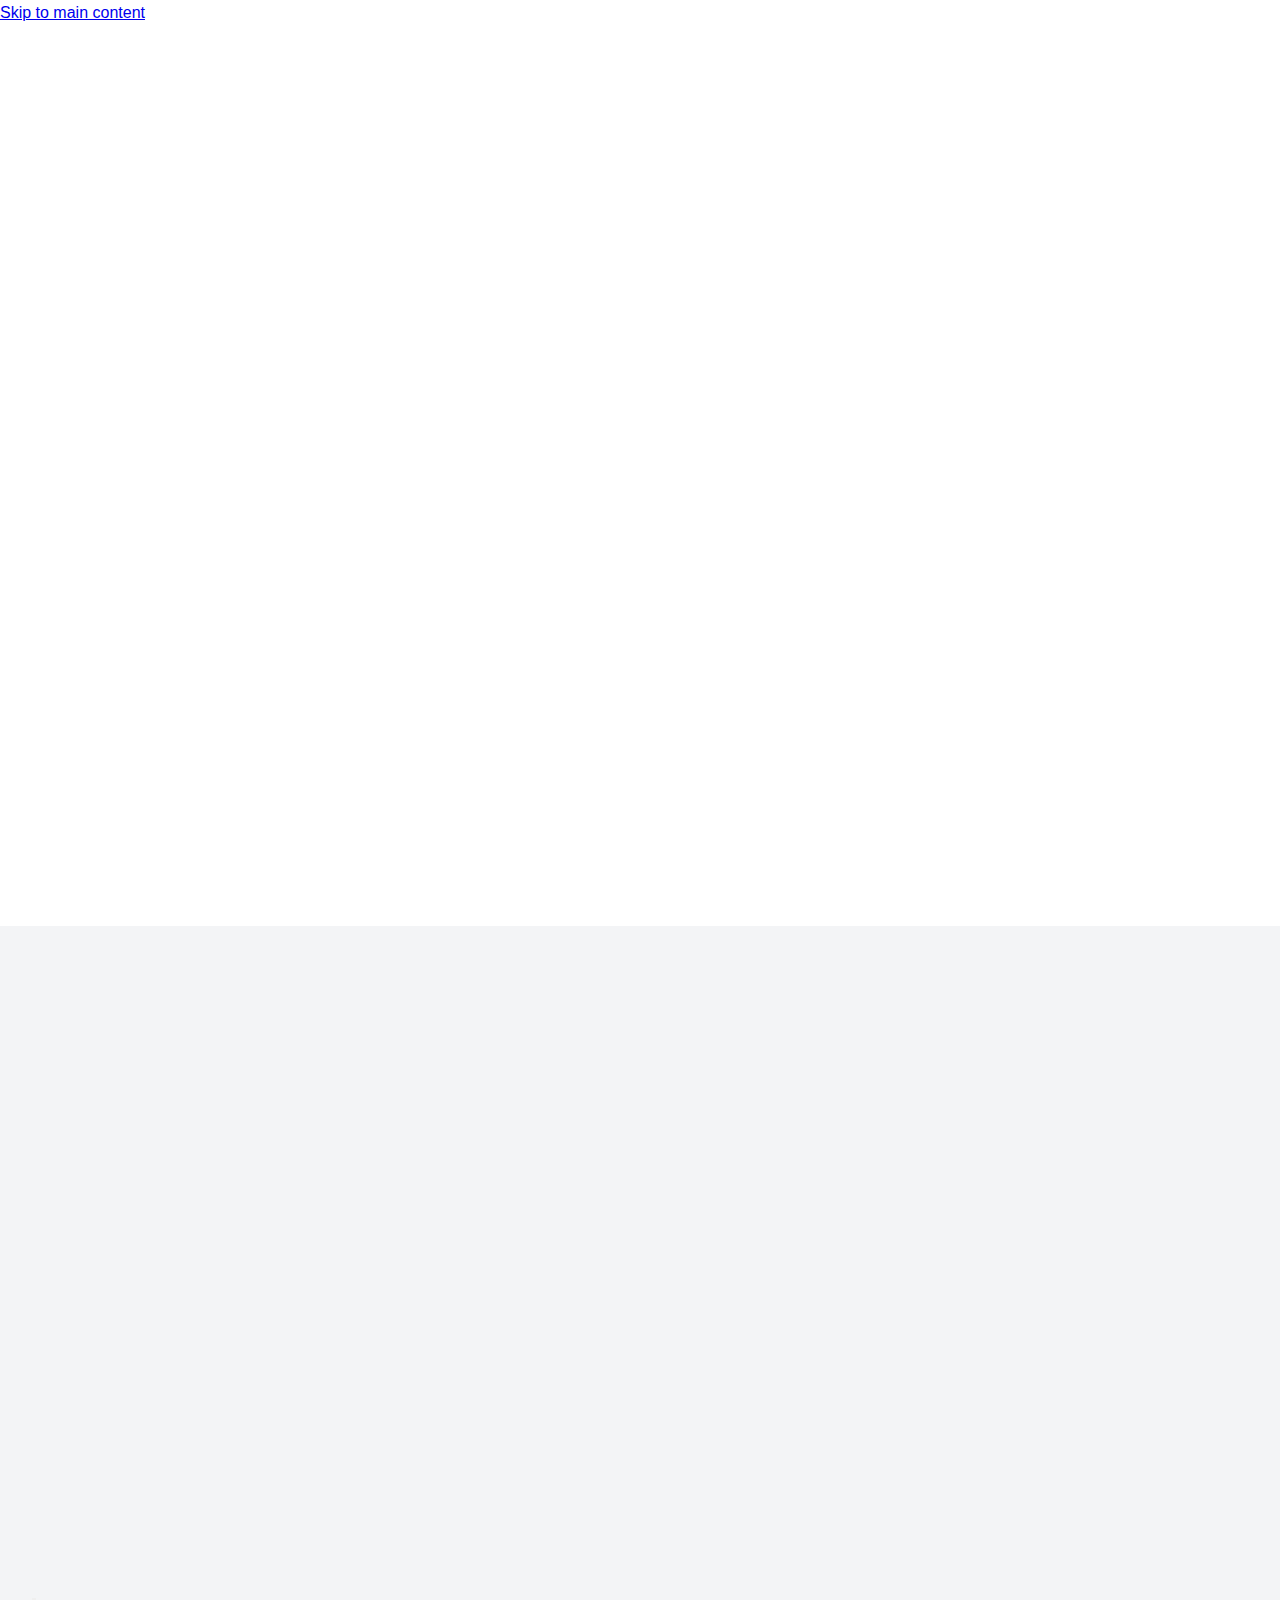
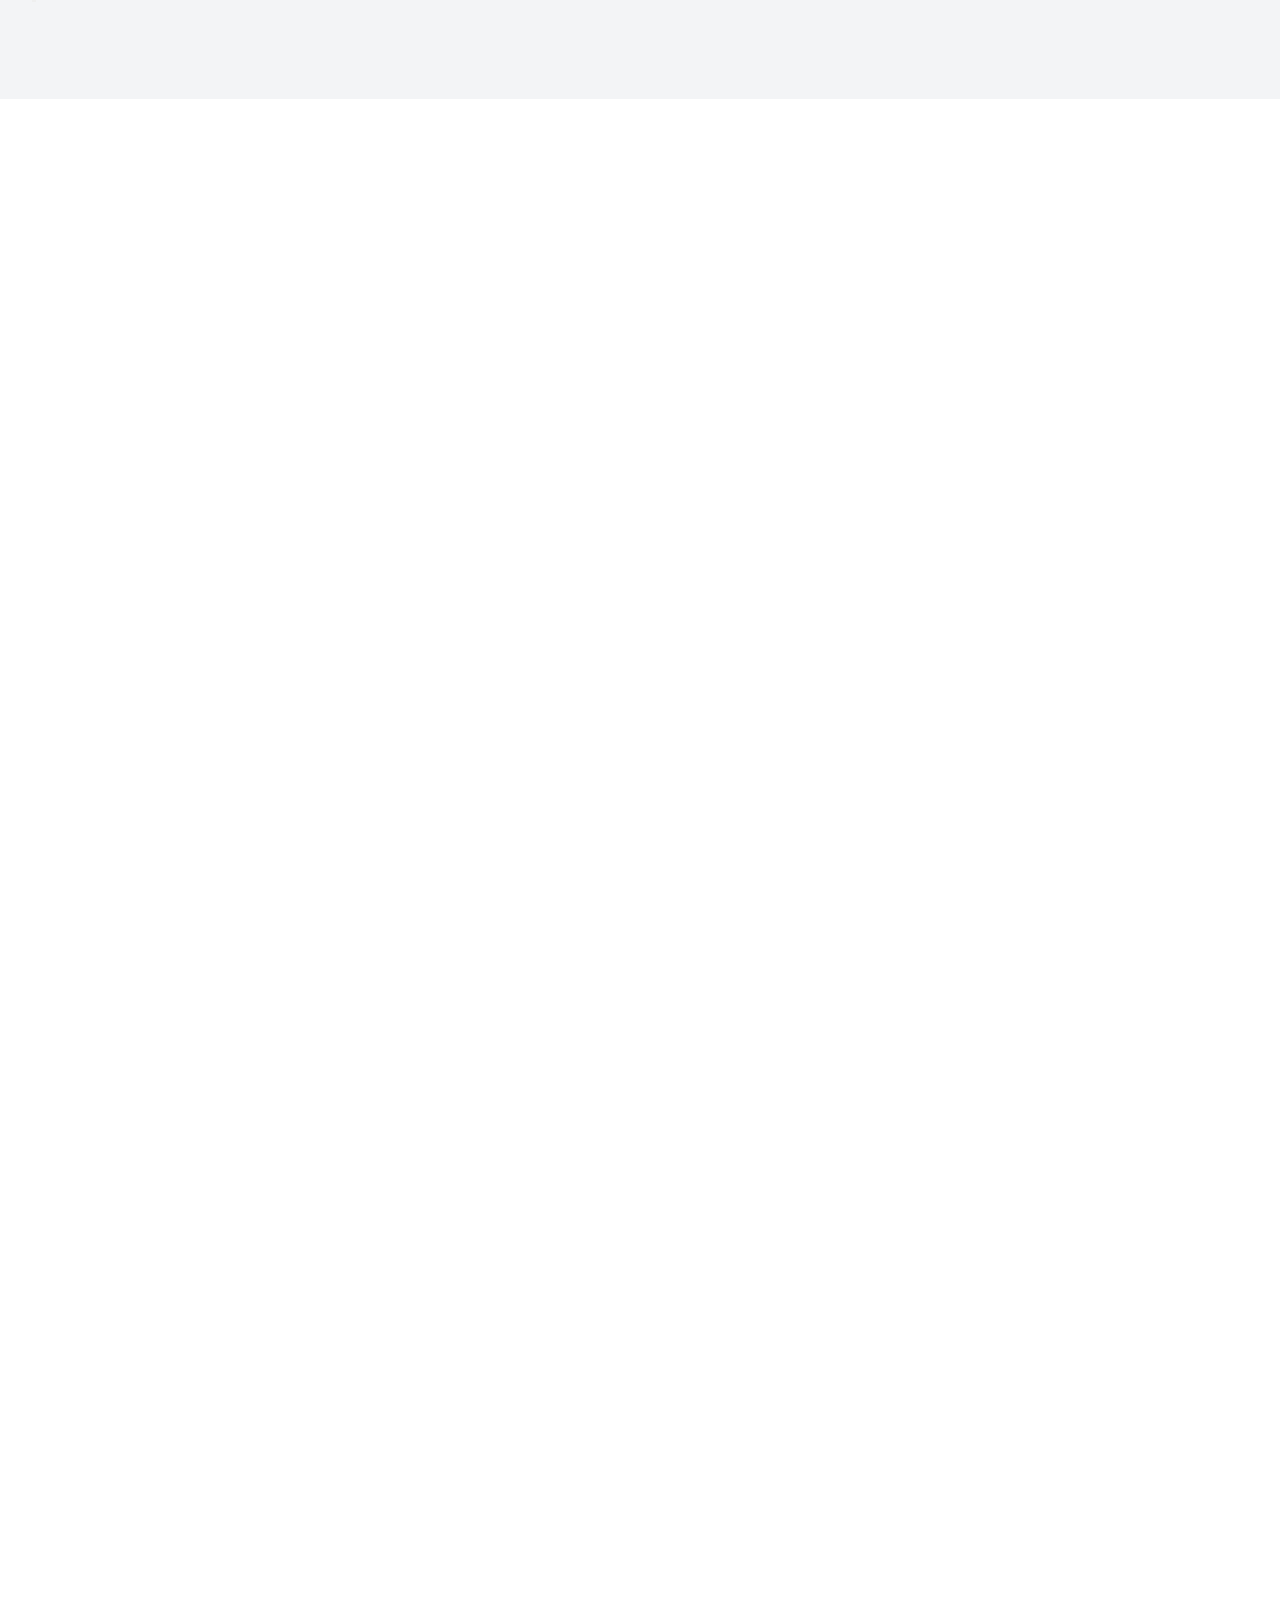
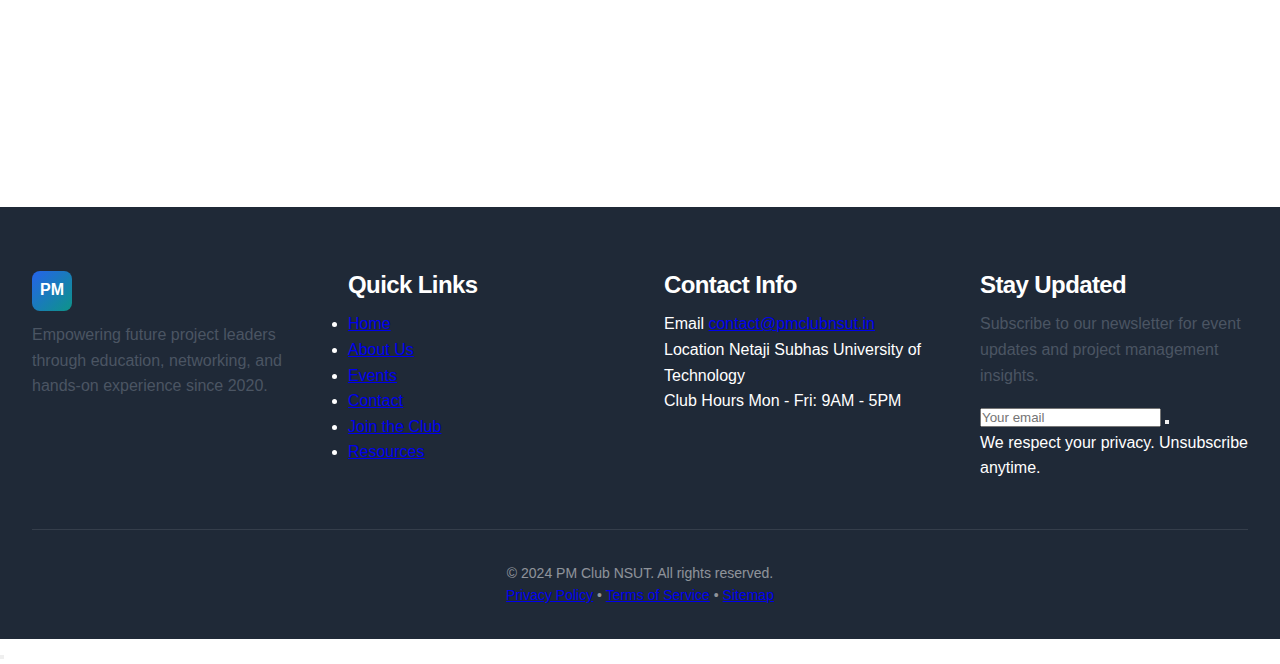
<file: index.html>
<!DOCTYPE html>
<html lang="en">
<head>
    <meta charset="UTF-8">
    <meta name="viewport" content="width=device-width, initial-scale=1.0">
    <title>PM Club NSUT | Project Management Society</title>
    <meta name="description" content="Official website of PM Club NSUT - Empowering future project leaders through hands-on experience, industry exposure, and professional development">
    
    <!-- Performance & SEO -->
    <link rel="preconnect" href="https://cdnjs.cloudflare.com">
    <link rel="dns-prefetch" href="https://cdnjs.cloudflare.com">
    <link rel="preload" href="css/style.css" as="style">
    <link rel="preload" href="js/main.js" as="script">
    
    <!-- Styles -->
    <link rel="stylesheet" href="https://cdnjs.cloudflare.com/ajax/libs/font-awesome/6.4.0/css/all.min.css" 
          integrity="sha512-iecdLmaskl7CVkqkXNQ/ZH/XLlvWZOJyj7Yy7tcenmpD1ypASozpmT/E0iPtmFIB46ZmdtAc9eNBvH0H/ZpiBw==" 
          crossorigin="anonymous" referrerpolicy="no-referrer" />
    
    <!-- Inline Critical CSS -->
    <style>
        /* Critical above-the-fold styles */
        .navbar { 
            opacity: 0;
            animation: fadeIn 0.8s ease 0.3s forwards;
        }
        @keyframes fadeIn { to { opacity: 1; } }
        
        .hero { 
            opacity: 0;
            animation: fadeInUp 1s ease 0.5s forwards;
        }
        @keyframes fadeInUp {
            from { opacity: 0; transform: translateY(30px); }
            to { opacity: 1; transform: translateY(0); }
        }
        
        /* Reduce layout shift */
        img { aspect-ratio: attr(width) / attr(height); }
        .activity-item::before { content: ''; }
        
        /* Loading state */
        body:not(.loaded) .lazy-load { opacity: 0; transform: translateY(20px); }
        body.loaded .lazy-load { 
            opacity: 1;
            transform: translateY(0);
            transition: opacity 0.8s ease, transform 0.8s ease;
        }
    </style>
    
    <!-- Main Styles (Loaded non-blocking) -->
    <link rel="stylesheet" href="css/style.css" media="print" onload="this.media='all'">
    <noscript><link rel="stylesheet" href="css/style.css"></noscript>
    <link rel="stylesheet" href="css/responsive.css">
    
    <!-- Favicon -->
    <link rel="icon" type="image/x-icon" href="images/favicon.ico">
    <link rel="apple-touch-icon" href="images/apple-touch-icon.png">
    
    <!-- Open Graph -->
    <meta property="og:title" content="PM Club NSUT | Project Management Society">
    <meta property="og:description" content="Empowering future project leaders through hands-on experience">
    <meta property="og:image" content="https://pmclubnsut.in/images/og-image.jpg">
    <meta property="og:url" content="https://pmclubnsut.in">
    <meta property="og:type" content="website">
    
    <!-- Twitter Cards -->
    <meta name="twitter:card" content="summary_large_image">
    <meta name="twitter:title" content="PM Club NSUT">
    <meta name="twitter:description" content="Project Management Society of NSUT">
</head>
<body>
    <!-- Skip to Main Content for Accessibility -->
    <a href="#main-content" class="skip-to-content">Skip to main content</a>
    
    <!-- Navigation -->
    <nav class="navbar" role="navigation" aria-label="Main Navigation">
        <div class="container">
            <div class="nav-container">
                <!-- Logo -->
                <a href="index.html" class="logo" aria-label="PM Club NSUT Home">
                    <div class="logo-visual">
                        <svg width="40" height="40" viewBox="0 0 40 40" fill="none" xmlns="http://www.w3.org/2000/svg">
                            <rect width="40" height="40" rx="8" fill="url(#gradient)"/>
                            <text x="20" y="24" text-anchor="middle" fill="white" font-family="Arial" font-size="16" font-weight="bold">PM</text>
                            <defs>
                                <linearGradient id="gradient" x1="0%" y1="0%" x2="100%" y2="100%">
                                    <stop offset="0%" stop-color="#2563eb"/>
                                    <stop offset="100%" stop-color="#0d9488"/>
                                </linearGradient>
                            </defs>
                        </svg>
                    </div>
                    <div class="logo-text">
                        <span class="logo-title">PM Club</span>
                        <span class="logo-subtitle">NSUT</span>
                    </div>
                </a>
                
                <!-- Desktop Navigation -->
                <div class="nav-menu" role="menu">
                    <a href="index.html" class="nav-link active" role="menuitem" aria-current="page">
                        <i class="fas fa-home"></i> Home
                    </a>
                    <a href="about.html" class="nav-link" role="menuitem">
                        <i class="fas fa-info-circle"></i> About
                    </a>
                    <a href="events.html" class="nav-link" role="menuitem">
                        <i class="fas fa-calendar-alt"></i> Events
                    </a>
                    <a href="contact.html" class="nav-link" role="menuitem">
                        <i class="fas fa-envelope"></i> Contact
                    </a>
                    <a href="#apply" class="btn-primary nav-btn apply-now" 
                       role="button" aria-label="Apply to join PM Club">
                        Apply Now <i class="fas fa-arrow-right"></i>
                    </a>
                </div>
                
                <!-- Mobile Menu Toggle -->
                <button class="menu-toggle" id="menuToggle" aria-label="Toggle menu" aria-expanded="false" aria-controls="mobileMenu">
                    <i class="fas fa-bars"></i>
                </button>
            </div>
            
            <!-- Mobile Menu -->
            <div class="mobile-menu" id="mobileMenu" aria-hidden="true">
                <div class="mobile-menu-container">
                    <a href="index.html" class="mobile-link active" aria-current="page">
                        <i class="fas fa-home"></i> Home
                    </a>
                    <a href="about.html" class="mobile-link">
                        <i class="fas fa-info-circle"></i> About
                    </a>
                    <a href="events.html" class="mobile-link">
                        <i class="fas fa-calendar-alt"></i> Events
                    </a>
                    <a href="contact.html" class="mobile-link">
                        <i class="fas fa-envelope"></i> Contact
                    </a>
                    <a href="#apply" class="btn-primary mobile-btn apply-now" role="button">
                        Apply Now <i class="fas fa-arrow-right"></i>
                    </a>
                </div>
            </div>
        </div>
    </nav>

    <!-- Main Content -->
    <main id="main-content">
        <!-- Hero Section -->
        <section class="hero" aria-labelledby="hero-title">
            <div class="container">
                <div class="hero-content" data-animate="fadeInUp">
                    <h1 id="hero-title" class="hero-title" data-text="PM Club NSUT">
                        <span class="title-line">PM Club</span>
                        <span class="title-line accent">NSUT</span>
                    </h1>
                    
                    <div class="hero-tagline">
                        <p class="hero-subtitle" data-animate="fadeInUp" data-delay="0.2">
                            Empowering future project leaders through 
                            <span class="highlight">hands-on experience</span>, 
                            <span class="highlight">industry exposure</span>, and 
                            <span class="highlight">professional development</span>
                        </p>
                    </div>
                    
                    <div class="hero-stats" data-animate="fadeInUp" data-delay="0.4">
                        <div class="stat">
                            <span class="stat-number" data-count="500">0</span>
                            <span class="stat-label">Active Members</span>
                        </div>
                        <div class="stat">
                            <span class="stat-number" data-count="50">0</span>
                            <span class="stat-label">Events Yearly</span>
                        </div>
                        <div class="stat">
                            <span class="stat-number" data-count="100">0</span>
                            <span class="stat-label">Projects</span>
                        </div>
                    </div>
                    
                    <div class="hero-actions" data-animate="fadeInUp" data-delay="0.6">
                        <a href="#apply" class="btn-hero btn-hero-primary apply-now">
                            <span class="btn-text">Join the Club</span>
                            <span class="btn-icon"><i class="fas fa-rocket"></i></span>
                        </a>
                        <a href="#what-we-do" class="btn-hero btn-hero-outline scroll-to">
                            <span class="btn-text">Explore Activities</span>
                            <span class="btn-icon"><i class="fas fa-arrow-down"></i></span>
                        </a>
                    </div>
                    
                    <div class="hero-scroll" data-animate="fadeInUp" data-delay="0.8">
                        <button class="scroll-indicator" aria-label="Scroll down">
                            <i class="fas fa-chevron-down"></i>
                        </button>
                    </div>
                </div>
            </div>
            
            <!-- Animated Background Elements -->
            <div class="hero-bg-elements">
                <div class="bg-circle circle-1"></div>
                <div class="bg-circle circle-2"></div>
                <div class="bg-circle circle-3"></div>
                <div class="bg-circle circle-4"></div>
            </div>
        </section>

        <!-- What We Do Section -->
        <section id="what-we-do" class="what-we-do" aria-labelledby="what-we-do-title">
            <div class="container">
                <div class="section-header" data-animate="fadeInUp">
                    <h2 id="what-we-do-title" class="section-title">
                        <span class="section-title-main">What We Do</span>
                        <span class="section-title-line"></span>
                    </h2>
                    <p class="section-subtitle">
                        Our key activities and initiatives designed to build your project management skills
                    </p>
                </div>
                
                <div class="activities-container">
                    <div class="activities-grid" data-animate="stagger">
                        <!-- Workshop -->
                        <div class="activity-item" data-animate-item data-activity="workshop">
                            <div class="activity-icon">
                                <i class="fas fa-chalkboard-teacher"></i>
                            </div>
                            <div class="activity-content">
                                <h3 class="activity-title">Workshops</h3>
                                <p class="activity-description">
                                    Interactive sessions on project management tools, methodologies, and best practices.
                                </p>
                                <div class="activity-details">
                                    <span class="activity-detail">
                                        <i class="fas fa-clock"></i> Weekly Sessions
                                    </span>
                                    <span class="activity-detail">
                                        <i class="fas fa-users"></i> Expert Led
                                    </span>
                                </div>
                            </div>
                            <button class="activity-expand" aria-label="Learn more about Workshops">
                                <i class="fas fa-plus"></i>
                            </button>
                        </div>
                        
                        <!-- Industry Connect -->
                        <div class="activity-item" data-animate-item data-activity="industry">
                            <div class="activity-icon">
                                <i class="fas fa-network-wired"></i>
                            </div>
                            <div class="activity-content">
                                <h3 class="activity-title">Industry Connect</h3>
                                <p class="activity-description">
                                    Guest lectures, company visits, and networking events with industry professionals.
                                </p>
                                <div class="activity-details">
                                    <span class="activity-detail">
                                        <i class="fas fa-calendar"></i> Monthly Events
                                    </span>
                                    <span class="activity-detail">
                                        <i class="fas fa-handshake"></i> Networking
                                    </span>
                                </div>
                            </div>
                            <button class="activity-expand" aria-label="Learn more about Industry Connect">
                                <i class="fas fa-plus"></i>
                            </button>
                        </div>
                        
                        <!-- Projects -->
                        <div class="activity-item" data-animate-item data-activity="projects">
                            <div class="activity-icon">
                                <i class="fas fa-project-diagram"></i>
                            </div>
                            <div class="activity-content">
                                <h3 class="activity-title">Projects</h3>
                                <p class="activity-description">
                                    Hands-on projects to apply project management concepts to real-world scenarios.
                                </p>
                                <div class="activity-details">
                                    <span class="activity-detail">
                                        <i class="fas fa-tasks"></i> Real Projects
                                    </span>
                                    <span class="activity-detail">
                                        <i class="fas fa-trophy"></i> Competitions
                                    </span>
                                </div>
                            </div>
                            <button class="activity-expand" aria-label="Learn more about Projects">
                                <i class="fas fa-plus"></i>
                            </button>
                        </div>
                        
                        <!-- Community -->
                        <div class="activity-item" data-animate-item data-activity="community">
                            <div class="activity-icon">
                                <i class="fas fa-users"></i>
                            </div>
                            <div class="activity-content">
                                <h3 class="activity-title">Community</h3>
                                <p class="activity-description">
                                    Build connections with like-minded students and alumni in the field.
                                </p>
                                <div class="activity-details">
                                    <span class="activity-detail">
                                        <i class="fas fa-comments"></i> Peer Learning
                                    </span>
                                    <span class="activity-detail">
                                        <i class="fas fa-graduation-cap"></i> Alumni Network
                                    </span>
                                </div>
                            </div>
                            <button class="activity-expand" aria-label="Learn more about Community">
                                <i class="fas fa-plus"></i>
                            </button>
                        </div>
                    </div>
                    
                    <!-- Activity Details Modal -->
                    <div class="activity-modal" id="activityModal" aria-hidden="true" role="dialog" aria-labelledby="modalTitle">
                        <div class="modal-content">
                            <button class="modal-close" aria-label="Close modal">
                                <i class="fas fa-times"></i>
                            </button>
                            <div class="modal-body">
                                <h3 id="modalTitle" class="modal-title"></h3>
                                <div class="modal-description"></div>
                                <div class="modal-features"></div>
                            </div>
                        </div>
                        <div class="modal-overlay"></div>
                    </div>
                </div>
            </div>
        </section>

        <!-- About Preview -->
        <section class="about-preview" aria-labelledby="about-preview-title">
            <div class="container">
                <div class="preview-grid">
                    <div class="preview-content" data-animate="fadeInLeft">
                        <h2 id="about-preview-title" class="preview-title">
                            Who We Are
                            <span class="title-underline"></span>
                        </h2>
                        <p class="preview-text">
                            PM Club NSUT is the official Project Management Society of Netaji Subhas University of Technology. 
                            We bridge the gap between academic learning and real-world project management.
                        </p>
                        <div class="preview-highlights">
                            <div class="highlight">
                                <i class="fas fa-check-circle"></i>
                                <span>Industry-Recognized Workshops</span>
                            </div>
                            <div class="highlight">
                                <i class="fas fa-check-circle"></i>
                                <span>Exclusive Internship Opportunities</span>
                            </div>
                            <div class="highlight">
                                <i class="fas fa-check-circle"></i>
                                <span>Mentorship from Professionals</span>
                            </div>
                        </div>
                        <a href="about.html" class="btn-primary preview-btn">
                            Learn More About Us
                            <i class="fas fa-arrow-right"></i>
                        </a>
                    </div>
                    
                    <div class="preview-visual" data-animate="fadeInRight">
                        <div class="visual-container">
                            <div class="visual-card card-1">
                                <i class="fas fa-graduation-cap"></i>
                                <span>Skill Development</span>
                            </div>
                            <div class="visual-card card-2">
                                <i class="fas fa-network-wired"></i>
                                <span>Networking</span>
                            </div>
                            <div class="visual-card card-3">
                                <i class="fas fa-bullseye"></i>
                                <span>Career Growth</span>
                            </div>
                            <div class="visual-card card-4">
                                <i class="fas fa-hands-helping"></i>
                                <span>Community</span>
                            </div>
                        </div>
                    </div>
                </div>
            </div>
        </section>

        <!-- Events Preview -->
        <section class="events-preview" aria-labelledby="events-preview-title">
            <div class="container">
                <div class="section-header" data-animate="fadeInUp">
                    <h2 id="events-preview-title" class="section-title">
                        Upcoming Events
                        <span class="title-badge">New</span>
                    </h2>
                    <p class="section-subtitle">
                        Join our upcoming workshops and networking sessions
                    </p>
                </div>
                
                <div class="events-slider" data-animate="fadeInUp">
                    <div class="slider-container">
                        <div class="slider-track">
                            <!-- Event cards will be loaded via JavaScript -->
                        </div>
                    </div>
                    
                    <div class="slider-controls">
                        <button class="slider-prev" aria-label="Previous events">
                            <i class="fas fa-chevron-left"></i>
                        </button>
                        <div class="slider-dots"></div>
                        <button class="slider-next" aria-label="Next events">
                            <i class="fas fa-chevron-right"></i>
                        </button>
                    </div>
                </div>
                
                <div class="events-cta" data-animate="fadeInUp">
                    <a href="events.html" class="btn-primary events-btn">
                        View All Events
                        <i class="fas fa-external-link-alt"></i>
                    </a>
                </div>
            </div>
        </section>

        <!-- Apply Section -->
        <section id="apply" class="apply-section" aria-labelledby="apply-title">
            <div class="container">
                <div class="apply-content" data-animate="fadeInUp">
                    <div class="apply-text">
                        <h2 id="apply-title" class="apply-title">
                            Ready to Start Your PM Journey?
                        </h2>
                        <p class="apply-description">
                            Join our community of 500+ project management enthusiasts. 
                            Gain practical skills, network with professionals, and accelerate your career.
                        </p>
                        <div class="apply-features">
                            <div class="feature">
                                <i class="fas fa-check"></i>
                                <span>Free Membership</span>
                            </div>
                            <div class="feature">
                                <i class="fas fa-check"></i>
                                <span>No Prior Experience Needed</span>
                            </div>
                            <div class="feature">
                                <i class="fas fa-check"></i>
                                <span>Open to All NSUT Students</span>
                            </div>
                        </div>
                    </div>
                    
                    <div class="apply-form" data-animate="fadeInUp" data-delay="0.3">
                        <form id="membershipForm" class="membership-form" novalidate>
                            <div class="form-header">
                                <h3 class="form-title">Apply Now</h3>
                                <p class="form-subtitle">Limited spots available. Apply today!</p>
                            </div>
                            
                            <div class="form-group">
                                <div class="input-group">
                                    <input type="text" id="name" name="name" required 
                                           aria-label="Your full name" placeholder="Full Name">
                                    <i class="fas fa-user input-icon"></i>
                                </div>
                                <div class="error-message"></div>
                            </div>
                            
                            <div class="form-group">
                                <div class="input-group">
                                    <input type="email" id="email" name="email" required 
                                           aria-label="Your email address" placeholder="Email Address">
                                    <i class="fas fa-envelope input-icon"></i>
                                </div>
                                <div class="error-message"></div>
                            </div>
                            
                            <div class="form-group">
                                <div class="input-group">
                                    <input type="text" id="rollno" name="rollno" required 
                                           aria-label="Your roll number" placeholder="Roll Number">
                                    <i class="fas fa-id-card input-icon"></i>
                                </div>
                                <div class="error-message"></div>
                            </div>
                            
                            <div class="form-group">
                                <div class="input-group">
                                    <select id="year" name="year" required aria-label="Select your year">
                                        <option value="" disabled selected>Select Year</option>
                                        <option value="1">First Year</option>
                                        <option value="2">Second Year</option>
                                        <option value="3">Third Year</option>
                                        <option value="4">Fourth Year</option>
                                    </select>
                                    <i class="fas fa-graduation-cap input-icon"></i>
                                </div>
                                <div class="error-message"></div>
                            </div>
                            
                            <div class="form-group">
                                <div class="checkbox-group">
                                    <input type="checkbox" id="agree" name="agree" required>
                                    <label for="agree">
                                        I agree to receive updates about PM Club events and activities
                                    </label>
                                </div>
                            </div>
                            
                            <button type="submit" class="btn-primary submit-btn">
                                <span class="btn-text">Submit Application</span>
                                <span class="btn-spinner">
                                    <i class="fas fa-spinner fa-spin"></i>
                                </span>
                            </button>
                            
                            <div class="form-footer">
                                <p class="form-note">
                                    <i class="fas fa-lock"></i>
                                    Your information is secure and will only be used for club membership
                                </p>
                            </div>
                        </form>
                        
                        <!-- Success Modal -->
                        <div class="form-success" id="successModal" aria-hidden="true">
                            <div class="success-content">
                                <div class="success-icon">
                                    <i class="fas fa-check-circle"></i>
                                </div>
                                <h3 class="success-title">Application Submitted!</h3>
                                <p class="success-message">
                                    Thank you for applying to PM Club NSUT. 
                                    We'll contact you via email within 24 hours.
                                </p>
                                <button class="btn-primary success-close">
                                    Continue Exploring
                                </button>
                            </div>
                        </div>
                    </div>
                </div>
            </div>
        </section>
    </main>

    <!-- Footer -->
    <footer class="footer" role="contentinfo">
        <div class="container">
            <div class="footer-content">
                <!-- Column 1: Logo & Description -->
                <div class="footer-column">
                    <div class="footer-logo">
                        <a href="index.html" class="logo" aria-label="PM Club NSUT Home">
                            <div class="logo-visual">
                                <svg width="40" height="40" viewBox="0 0 40 40" fill="none" xmlns="http://www.w3.org/2000/svg">
                                    <rect width="40" height="40" rx="8" fill="url(#gradient)"/>
                                    <text x="20" y="24" text-anchor="middle" fill="white" font-family="Arial" font-size="16" font-weight="bold">PM</text>
                                    <defs>
                                        <linearGradient id="gradient" x1="0%" y1="0%" x2="100%" y2="100%">
                                            <stop offset="0%" stop-color="#2563eb"/>
                                            <stop offset="100%" stop-color="#0d9488"/>
                                        </linearGradient>
                                    </defs>
                                </svg>
                            </div>
                            <div class="logo-text">
                                <span class="logo-title">PM Club</span>
                                <span class="logo-subtitle">NSUT</span>
                            </div>
                        </a>
                    </div>
                    <p class="footer-description">
                        Empowering future project leaders through education, networking, 
                        and hands-on experience since 2020.
                    </p>
                    <div class="footer-social">
                        <a href="https://instagram.com/pmclubnsut" target="_blank" rel="noopener noreferrer" 
                           class="social-link" aria-label="Follow us on Instagram">
                            <i class="fab fa-instagram"></i>
                        </a>
                        <a href="https://linkedin.com/company/pmclubnsut" target="_blank" rel="noopener noreferrer" 
                           class="social-link" aria-label="Follow us on LinkedIn">
                            <i class="fab fa-linkedin"></i>
                        </a>
                        <a href="https://twitter.com/pmclubnsut" target="_blank" rel="noopener noreferrer" 
                           class="social-link" aria-label="Follow us on Twitter">
                            <i class="fab fa-twitter"></i>
                        </a>
                        <a href="https://discord.gg/pmclubnsut" target="_blank" rel="noopener noreferrer" 
                           class="social-link" aria-label="Join our Discord">
                            <i class="fab fa-discord"></i>
                        </a>
                    </div>
                </div>
                
                <!-- Column 2: Quick Links -->
                <div class="footer-column">
                    <h3 class="footer-title">Quick Links</h3>
                    <ul class="footer-links">
                        <li><a href="index.html">Home</a></li>
                        <li><a href="about.html">About Us</a></li>
                        <li><a href="events.html">Events</a></li>
                        <li><a href="contact.html">Contact</a></li>
                        <li><a href="#apply">Join the Club</a></li>
                        <li><a href="resources.html">Resources</a></li>
                    </ul>
                </div>
                
                <!-- Column 3: Contact Info -->
                <div class="footer-column">
                    <h3 class="footer-title">Contact Info</h3>
                    <div class="contact-info">
                        <div class="contact-item">
                            <i class="fas fa-envelope"></i>
                            <div>
                                <span class="contact-label">Email</span>
                                <a href="mailto:contact@pmclubnsut.in" class="contact-value">
                                    contact@pmclubnsut.in
                                </a>
                            </div>
                        </div>
                        <div class="contact-item">
                            <i class="fas fa-map-marker-alt"></i>
                            <div>
                                <span class="contact-label">Location</span>
                                <span class="contact-value">Netaji Subhas University of Technology</span>
                            </div>
                        </div>
                        <div class="contact-item">
                            <i class="fas fa-clock"></i>
                            <div>
                                <span class="contact-label">Club Hours</span>
                                <span class="contact-value">Mon - Fri: 9AM - 5PM</span>
                            </div>
                        </div>
                    </div>
                </div>
                
                <!-- Column 4: Newsletter -->
                <div class="footer-column">
                    <h3 class="footer-title">Stay Updated</h3>
                    <p class="newsletter-text">
                        Subscribe to our newsletter for event updates and project management insights.
                    </p>
                    <form class="newsletter-form" id="newsletterForm">
                        <div class="input-group">
                            <input type="email" placeholder="Your email" required 
                                   aria-label="Email for newsletter subscription">
                            <button type="submit" class="newsletter-btn" aria-label="Subscribe">
                                <i class="fas fa-paper-plane"></i>
                            </button>
                        </div>
                        <div class="form-note">
                            <i class="fas fa-shield-alt"></i>
                            We respect your privacy. Unsubscribe anytime.
                        </div>
                    </form>
                </div>
            </div>
            
            <div class="footer-bottom">
                <div class="copyright">
                    &copy; <span id="currentYear">2024</span> PM Club NSUT. All rights reserved.
                </div>
                <div class="footer-links-bottom">
                    <a href="privacy.html">Privacy Policy</a>
                    <span class="separator">•</span>
                    <a href="terms.html">Terms of Service</a>
                    <span class="separator">•</span>
                    <a href="sitemap.xml">Sitemap</a>
                </div>
            </div>
        </div>
    </footer>

    <!-- Back to Top -->
    <button class="back-to-top" aria-label="Back to top">
        <i class="fas fa-chevron-up"></i>
    </button>

    <!-- Scripts -->
    <script src="js/main.js" defer></script>
    <script src="js/mobile-menu.js" defer></script>
</body>
</html>
</file>
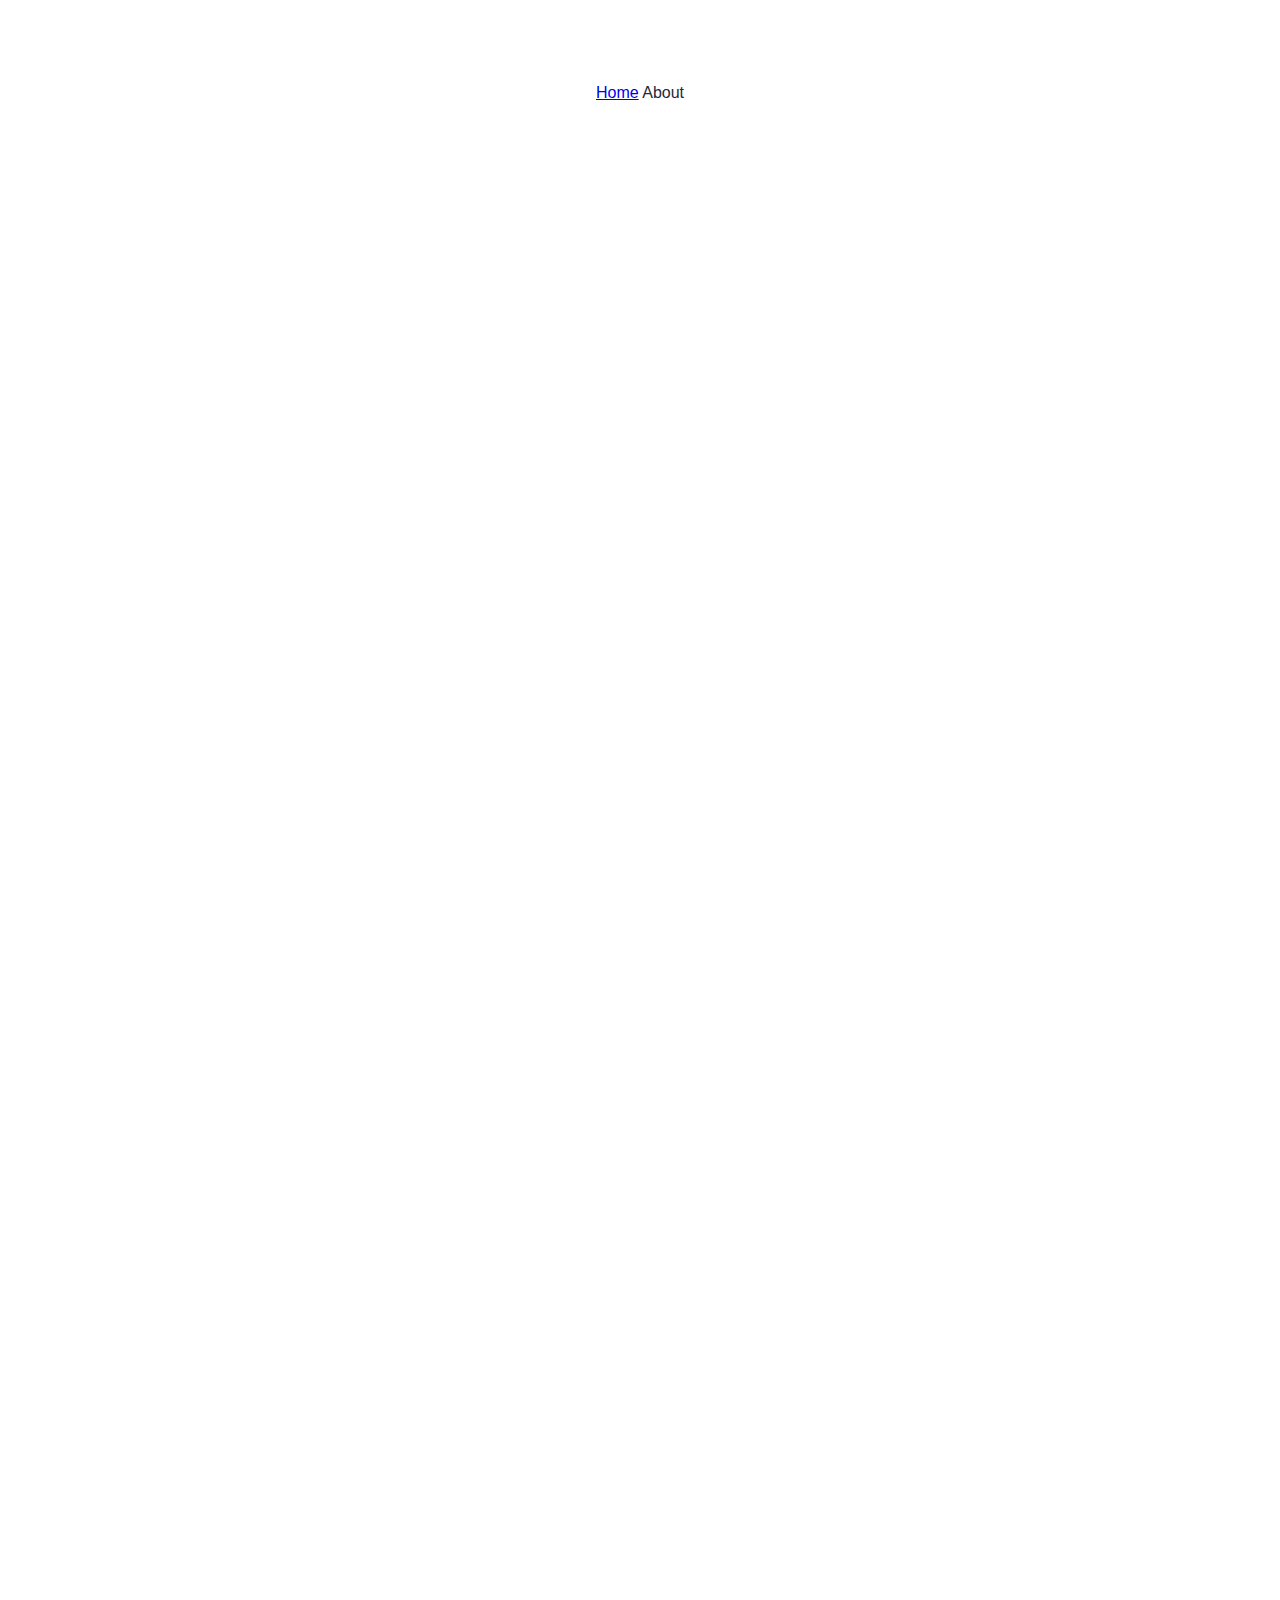
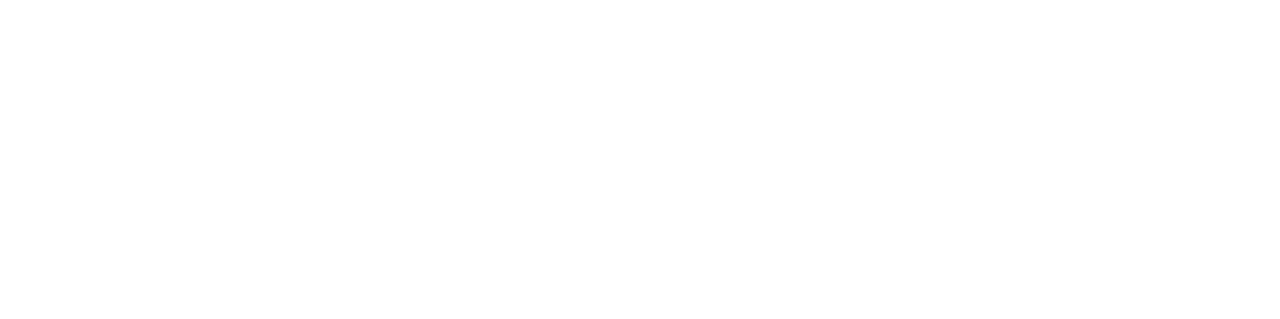
<file: about.html>
<!DOCTYPE html>
<html lang="en">
<head>
    <meta charset="UTF-8">
    <meta name="viewport" content="width=device-width, initial-scale=1.0">
    <title>About Us | PM Club NSUT</title>
    <meta name="description" content="Learn about PM Club NSUT - Our mission, team, values, and journey in building project management leaders">
    
    <!-- Performance & SEO -->
    <link rel="preconnect" href="https://cdnjs.cloudflare.com">
    <link rel="dns-prefetch" href="https://cdnjs.cloudflare.com">
    <link rel="preload" href="css/style.css" as="style">
    <link rel="preload" href="js/main.js" as="script">
    
    <!-- Styles -->
    <link rel="stylesheet" href="https://cdnjs.cloudflare.com/ajax/libs/font-awesome/6.4.0/css/all.min.css" 
          integrity="sha512-iecdLmaskl7CVkqkXNQ/ZH/XLlvWZOJyj7Yy7tcenmpD1ypASozpmT/E0iPtmFIB46ZmdtAc9eNBvH0H/ZpiBw==" 
          crossorigin="anonymous" referrerpolicy="no-referrer" />
    
    <!-- Inline Critical CSS -->
    <style>
        /* Critical above-the-fold styles */
        .navbar { 
            opacity: 0;
            animation: fadeIn 0.8s ease 0.3s forwards;
        }
        @keyframes fadeIn { to { opacity: 1; } }
        
        .hero { 
            opacity: 0;
            animation: fadeInUp 1s ease 0.5s forwards;
        }
        @keyframes fadeInUp {
            from { opacity: 0; transform: translateY(30px); }
            to { opacity: 1; transform: translateY(0); }
        }
        
        /* Reduce layout shift */
        img { aspect-ratio: attr(width) / attr(height); }
        .activity-item::before { content: ''; }
        
        /* Loading state */
        body:not(.loaded) .lazy-load { opacity: 0; transform: translateY(20px); }
        body.loaded .lazy-load { 
            opacity: 1;
            transform: translateY(0);
            transition: opacity 0.8s ease, transform 0.8s ease;
        }
    </style>
    
    <!-- Main Styles (Loaded non-blocking) -->
    <link rel="stylesheet" href="css/style.css" media="print" onload="this.media='all'">
    <noscript><link rel="stylesheet" href="css/style.css"></noscript>
    <link rel="stylesheet" href="css/responsive.css">
    
    <!-- Favicon -->
    <link rel="icon" type="image/x-icon" href="images/favicon.ico">
    <link rel="apple-touch-icon" href="images/apple-touch-icon.png">
    
    <!-- Open Graph -->
    <meta property="og:title" content="PM Club NSUT | Project Management Society">
    <meta property="og:description" content="Empowering future project leaders through hands-on experience">
    <meta property="og:image" content="https://pmclubnsut.in/images/og-image.jpg">
    <meta property="og:url" content="https://pmclubnsut.in">
    <meta property="og:type" content="website">
    
    <!-- Twitter Cards -->
    <meta name="twitter:card" content="summary_large_image">
    <meta name="twitter:title" content="PM Club NSUT">
    <meta name="twitter:description" content="Project Management Society of NSUT">
</head>
<body>
    <!-- Navigation -->
    <nav class="navbar" role="navigation" aria-label="Main Navigation">
        <div class="container">
            <div class="nav-container">
                <!-- Logo -->
                <a href="index.html" class="logo" aria-label="PM Club NSUT Home">
                    <div class="logo-visual">
                        <svg width="40" height="40" viewBox="0 0 40 40" fill="none" xmlns="http://www.w3.org/2000/svg">
                            <rect width="40" height="40" rx="8" fill="url(#gradient)"/>
                            <text x="20" y="24" text-anchor="middle" fill="white" font-family="Arial" font-size="16" font-weight="bold">PM</text>
                            <defs>
                                <linearGradient id="gradient" x1="0%" y1="0%" x2="100%" y2="100%">
                                    <stop offset="0%" stop-color="#2563eb"/>
                                    <stop offset="100%" stop-color="#0d9488"/>
                                </linearGradient>
                            </defs>
                        </svg>
                    </div>
                    <div class="logo-text">
                        <span class="logo-title">PM Club</span>
                        <span class="logo-subtitle">NSUT</span>
                    </div>
                </a>
                
                <!-- Desktop Navigation -->
                <div class="nav-menu" role="menu">
                    <a href="index.html" class="nav-link active" role="menuitem" aria-current="page">
                        <i class="fas fa-home"></i> Home
                    </a>
                    <a href="about.html" class="nav-link" role="menuitem">
                        <i class="fas fa-info-circle"></i> About
                    </a>
                    <a href="events.html" class="nav-link" role="menuitem">
                        <i class="fas fa-calendar-alt"></i> Events
                    </a>
                    <a href="contact.html" class="nav-link" role="menuitem">
                        <i class="fas fa-envelope"></i> Contact
                    </a>
                    <a href="#apply" class="btn-primary nav-btn apply-now" 
                       role="button" aria-label="Apply to join PM Club">
                        Apply Now <i class="fas fa-arrow-right"></i>
                    </a>
                </div>
                
                <!-- Mobile Menu Toggle -->
                <button class="menu-toggle" id="menuToggle" aria-label="Toggle menu" aria-expanded="false" aria-controls="mobileMenu">
                    <i class="fas fa-bars"></i>
                </button>
            </div>
            
            <!-- Mobile Menu -->
            <div class="mobile-menu" id="mobileMenu" aria-hidden="true">
                <div class="mobile-menu-container">
                    <a href="index.html" class="mobile-link active" aria-current="page">
                        <i class="fas fa-home"></i> Home
                    </a>
                    <a href="about.html" class="mobile-link">
                        <i class="fas fa-info-circle"></i> About
                    </a>
                    <a href="events.html" class="mobile-link">
                        <i class="fas fa-calendar-alt"></i> Events
                    </a>
                    <a href="contact.html" class="mobile-link">
                        <i class="fas fa-envelope"></i> Contact
                    </a>
                    <a href="#apply" class="btn-primary mobile-btn apply-now" role="button">
                        Apply Now <i class="fas fa-arrow-right"></i>
                    </a>
                </div>
            </div>
        </div>
    </nav>
    
    <main id="main-content">
        <!-- Hero -->
        <section class="page-hero" aria-labelledby="page-hero-title">
            <div class="container">
                <div class="hero-content">
                    <div class="breadcrumb">
                        <a href="index.html">Home</a>
                        <i class="fas fa-chevron-right"></i>
                        <span>About</span>
                    </div>
                    <h1 id="page-hero-title" class="page-title" data-animate="textReveal">
                        About <span class="accent">PM Club</span>
                    </h1>
                    <p class="page-subtitle" data-animate="fadeInUp" data-delay="0.3">
                        Learn about our mission, meet our team, and discover what drives us
                    </p>
                </div>
            </div>
        </section>

        <!-- Mission & Vision -->
        <section class="mission-vision" aria-labelledby="mission-title">
            <div class="container">
                <div class="mv-grid">
                    <div class="mv-card mission" data-animate="fadeInLeft">
                        <div class="mv-icon">
                            <i class="fas fa-bullseye"></i>
                        </div>
                        <h2 id="mission-title" class="mv-title">Our Mission</h2>
                        <p class="mv-text">
                            To empower students with practical project management skills, 
                            industry connections, and leadership opportunities that prepare 
                            them for successful careers.
                        </p>
                        <div class="mv-highlights">
                            <span class="highlight">Skill Development</span>
                            <span class="highlight">Industry Exposure</span>
                            <span class="highlight">Leadership Growth</span>
                        </div>
                    </div>
                    
                    <div class="mv-card vision" data-animate="fadeInRight">
                        <div class="mv-icon">
                            <i class="fas fa-eye"></i>
                        </div>
                        <h2 class="mv-title">Our Vision</h2>
                        <p class="mv-text">
                            To become the leading student-run project management society 
                            recognized for developing exceptional leaders who drive innovation 
                            across industries.
                        </p>
                        <div class="mv-highlights">
                            <span class="highlight">Leadership Excellence</span>
                            <span class="highlight">Innovation Hub</span>
                            <span class="highlight">Industry Recognition</span>
                        </div>
                    </div>
                </div>
            </div>
        </section>

        <!-- Timeline -->
        <section class="timeline" aria-labelledby="timeline-title">
            <div class="container">
                <div class="section-header" data-animate="fadeInUp">
                    <h2 id="timeline-title" class="section-title">Our Journey</h2>
                    <p class="section-subtitle">Milestones and achievements over the years</p>
                </div>
                
                <div class="timeline-container" data-animate="stagger">
                    <div class="timeline-line"></div>
                    
                    <div class="timeline-item" data-animate-item>
                        <div class="timeline-year">2020</div>
                        <div class="timeline-content">
                            <h3 class="timeline-title">Club Founded</h3>
                            <p class="timeline-description">
                                PM Club NSUT was established with 20 passionate students 
                                dedicated to learning project management.
                            </p>
                        </div>
                        <div class="timeline-dot"></div>
                    </div>
                    
                    <div class="timeline-item" data-animate-item>
                        <div class="timeline-year">2021</div>
                        <div class="timeline-content">
                            <h3 class="timeline-title">First Major Event</h3>
                            <p class="timeline-description">
                                Successfully organized our first industry workshop with 
                                100+ attendees and 5 corporate partners.
                            </p>
                        </div>
                        <div class="timeline-dot"></div>
                    </div>
                    
                    <div class="timeline-item" data-animate-item>
                        <div class="timeline-year">2022</div>
                        <div class="timeline-content">
                            <h3 class="timeline-title">Expansion & Growth</h3>
                            <p class="timeline-description">
                                Expanded to 300+ members and established partnerships 
                                with 10+ leading companies.
                            </p>
                        </div>
                        <div class="timeline-dot"></div>
                    </div>
                    
                    <div class="timeline-item" data-animate-item>
                        <div class="timeline-year">2023</div>
                        <div class="timeline-content">
                            <h3 class="timeline-title">500 Members Milestone</h3>
                            <p class="timeline-description">
                                Reached 500+ active members and became one of the largest 
                                technical clubs at NSUT.
                            </p>
                        </div>
                        <div class="timeline-dot"></div>
                    </div>
                    
                    <div class="timeline-item" data-animate-item>
                        <div class="timeline-year">2024</div>
                        <div class="timeline-content">
                            <h3 class="timeline-title">Future Goals</h3>
                            <p class="timeline-description">
                                Launching international collaborations and advanced 
                                certification programs for members.
                            </p>
                        </div>
                        <div class="timeline-dot"></div>
                    </div>
                </div>
            </div>
        </section>

        <!-- Team -->
        <section class="team" aria-labelledby="team-title">
            <div class="container">
                <div class="section-header" data-animate="fadeInUp">
                    <h2 id="team-title" class="section-title">Meet Our Team</h2>
                    <p class="section-subtitle">Passionate students leading the club</p>
                </div>
                
                <div class="team-grid" data-animate="stagger">
                    <!-- Team members loaded via JS -->
                </div>
                
                <div class="team-cta" data-animate="fadeInUp">
                    <a href="#apply" class="btn-primary">
                        Join Our Team
                        <i class="fas fa-user-plus"></i>
                    </a>
                </div>
            </div>
        </section>
    </main>

    <!-- Same Footer as index.html -->
    
    <!-- Scripts -->
    <script>
        window.addEventListener('load', () => {
            document.dispatchEvent(new CustomEvent('pageLoaded', {
                detail: { page: 'about' }
            }));
        });
    </script>
</body>
</html>
</file>
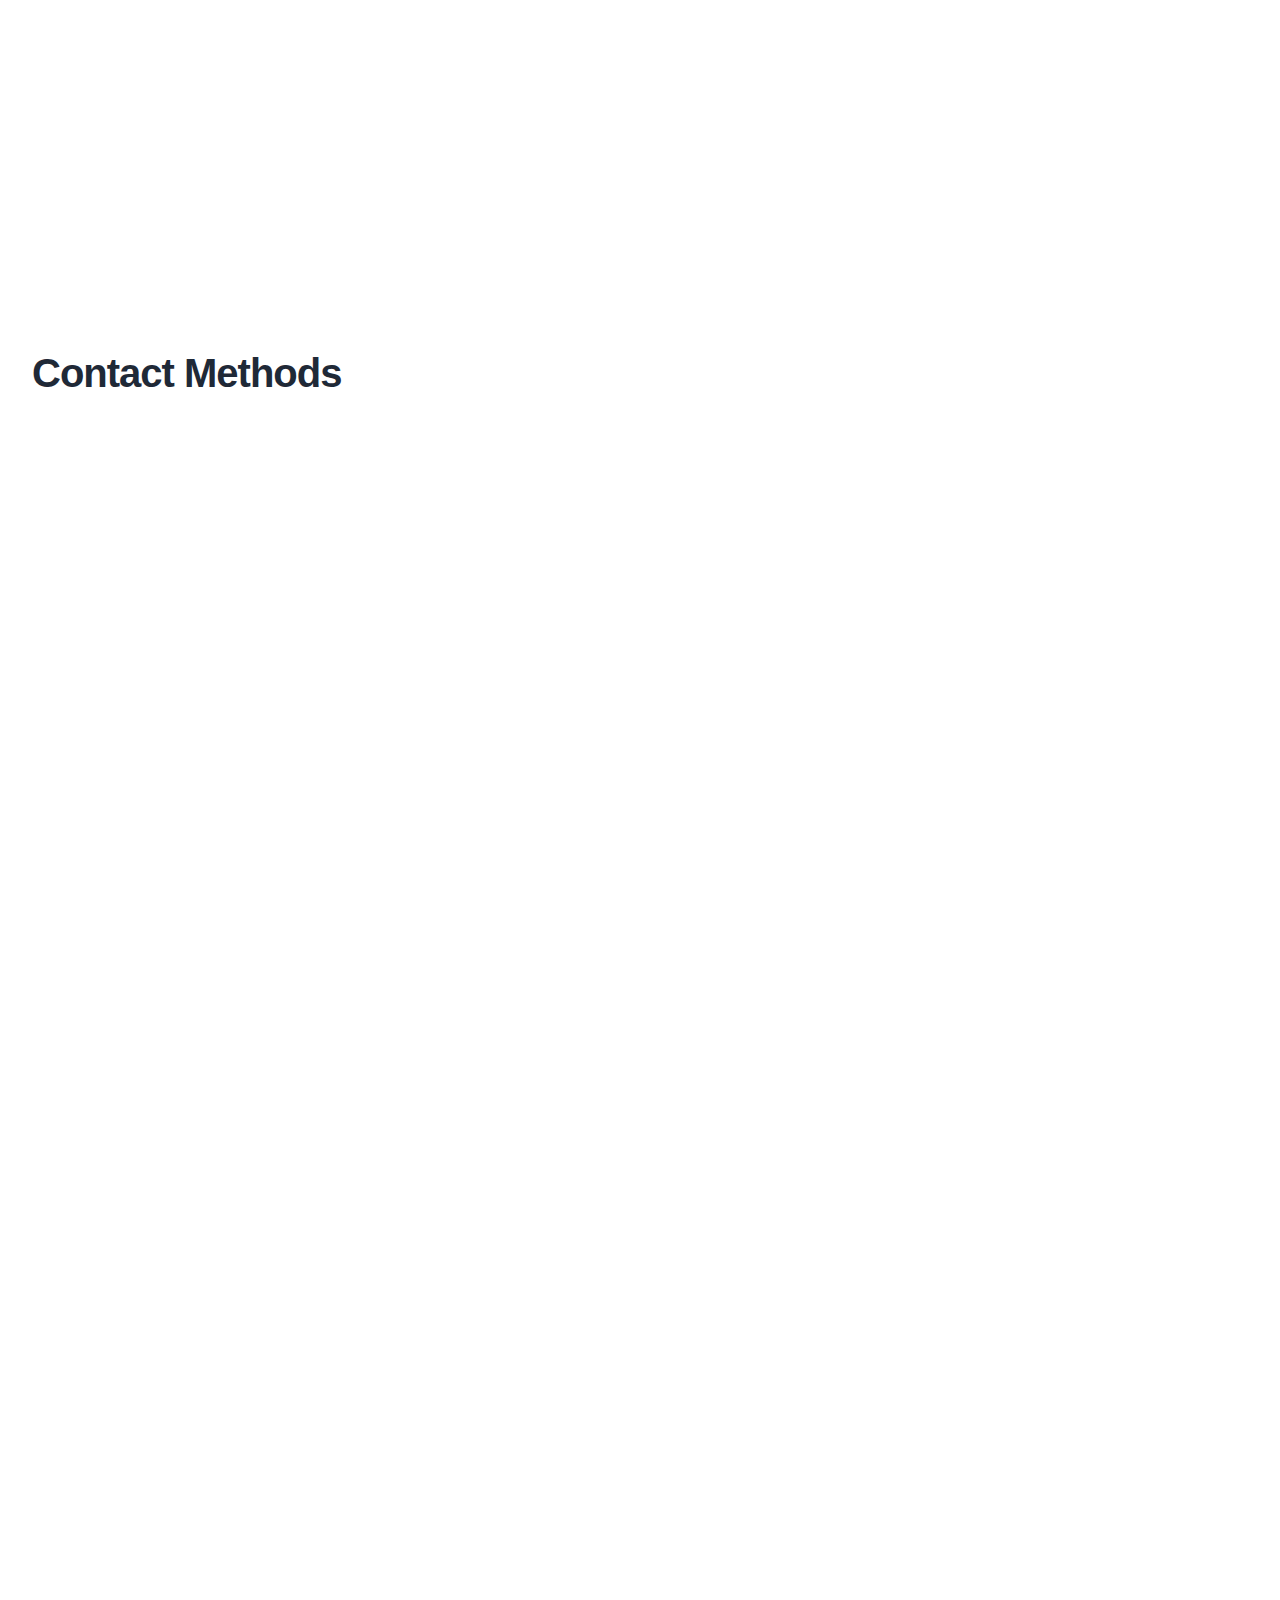
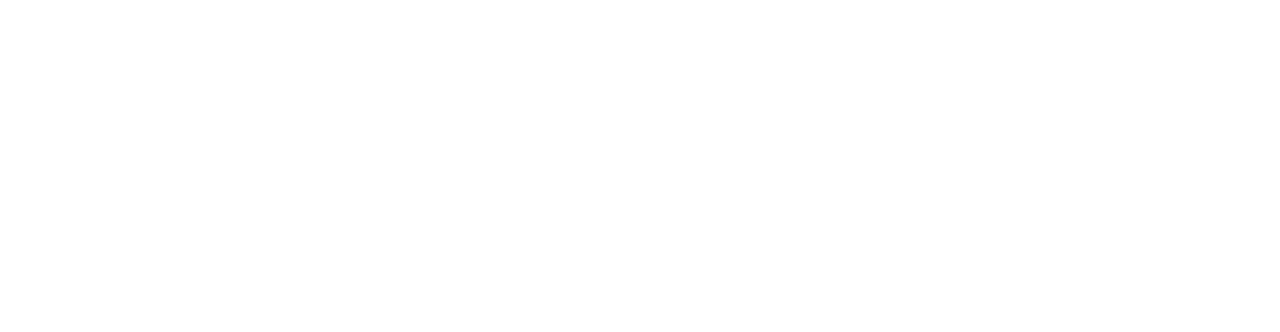
<file: contact.html>
<!DOCTYPE html>
<html lang="en">
<head>
    <meta charset="UTF-8">
    <meta name="viewport" content="width=device-width, initial-scale=1.0">
    <title>Contact Us | PM Club NSUT</title>
    <meta name="description" content="Get in touch with PM Club NSUT - Contact information, FAQs, and inquiry form">
    <!-- Performance & SEO -->
    <link rel="preconnect" href="https://cdnjs.cloudflare.com">
    <link rel="dns-prefetch" href="https://cdnjs.cloudflare.com">
    <link rel="preload" href="css/style.css" as="style">
    <link rel="preload" href="js/main.js" as="script">
    
    <!-- Styles -->
    <link rel="stylesheet" href="https://cdnjs.cloudflare.com/ajax/libs/font-awesome/6.4.0/css/all.min.css" 
          integrity="sha512-iecdLmaskl7CVkqkXNQ/ZH/XLlvWZOJyj7Yy7tcenmpD1ypASozpmT/E0iPtmFIB46ZmdtAc9eNBvH0H/ZpiBw==" 
          crossorigin="anonymous" referrerpolicy="no-referrer" />
    
    <!-- Inline Critical CSS -->
    <style>
        /* Critical above-the-fold styles */
        .navbar { 
            opacity: 0;
            animation: fadeIn 0.8s ease 0.3s forwards;
        }
        @keyframes fadeIn { to { opacity: 1; } }
        
        .hero { 
            opacity: 0;
            animation: fadeInUp 1s ease 0.5s forwards;
        }
        @keyframes fadeInUp {
            from { opacity: 0; transform: translateY(30px); }
            to { opacity: 1; transform: translateY(0); }
        }
        
        /* Reduce layout shift */
        img { aspect-ratio: attr(width) / attr(height); }
        .activity-item::before { content: ''; }
        
        /* Loading state */
        body:not(.loaded) .lazy-load { opacity: 0; transform: translateY(20px); }
        body.loaded .lazy-load { 
            opacity: 1;
            transform: translateY(0);
            transition: opacity 0.8s ease, transform 0.8s ease;
        }
    </style>
    
    <!-- Main Styles (Loaded non-blocking) -->
    <link rel="stylesheet" href="css/style.css" media="print" onload="this.media='all'">
    <noscript><link rel="stylesheet" href="css/style.css"></noscript>
    <link rel="stylesheet" href="css/responsive.css">
    
    <!-- Favicon -->
    <link rel="icon" type="image/x-icon" href="images/favicon.ico">
    <link rel="apple-touch-icon" href="images/apple-touch-icon.png">
    
    <!-- Open Graph -->
    <meta property="og:title" content="PM Club NSUT | Project Management Society">
    <meta property="og:description" content="Empowering future project leaders through hands-on experience">
    <meta property="og:image" content="https://pmclubnsut.in/images/og-image.jpg">
    <meta property="og:url" content="https://pmclubnsut.in">
    <meta property="og:type" content="website">
    
    <!-- Twitter Cards -->
    <meta name="twitter:card" content="summary_large_image">
    <meta name="twitter:title" content="PM Club NSUT">
    <meta name="twitter:description" content="Project Management Society of NSUT">
</head>
<body>
    <!-- Navigation -->
    <nav class="navbar" role="navigation" aria-label="Main Navigation">
        <div class="container">
            <div class="nav-container">
                <!-- Logo -->
                <a href="index.html" class="logo" aria-label="PM Club NSUT Home">
                    <div class="logo-visual">
                        <svg width="40" height="40" viewBox="0 0 40 40" fill="none" xmlns="http://www.w3.org/2000/svg">
                            <rect width="40" height="40" rx="8" fill="url(#gradient)"/>
                            <text x="20" y="24" text-anchor="middle" fill="white" font-family="Arial" font-size="16" font-weight="bold">PM</text>
                            <defs>
                                <linearGradient id="gradient" x1="0%" y1="0%" x2="100%" y2="100%">
                                    <stop offset="0%" stop-color="#2563eb"/>
                                    <stop offset="100%" stop-color="#0d9488"/>
                                </linearGradient>
                            </defs>
                        </svg>
                    </div>
                    <div class="logo-text">
                        <span class="logo-title">PM Club</span>
                        <span class="logo-subtitle">NSUT</span>
                    </div>
                </a>
                
                <!-- Desktop Navigation -->
                <div class="nav-menu" role="menu">
                    <a href="index.html" class="nav-link active" role="menuitem" aria-current="page">
                        <i class="fas fa-home"></i> Home
                    </a>
                    <a href="about.html" class="nav-link" role="menuitem">
                        <i class="fas fa-info-circle"></i> About
                    </a>
                    <a href="events.html" class="nav-link" role="menuitem">
                        <i class="fas fa-calendar-alt"></i> Events
                    </a>
                    <a href="contact.html" class="nav-link" role="menuitem">
                        <i class="fas fa-envelope"></i> Contact
                    </a>
                    <a href="#apply" class="btn-primary nav-btn apply-now" 
                       role="button" aria-label="Apply to join PM Club">
                        Apply Now <i class="fas fa-arrow-right"></i>
                    </a>
                </div>
                
                <!-- Mobile Menu Toggle -->
                <button class="menu-toggle" id="menuToggle" aria-label="Toggle menu" aria-expanded="false" aria-controls="mobileMenu">
                    <i class="fas fa-bars"></i>
                </button>
            </div>
            
            <!-- Mobile Menu -->
            <div class="mobile-menu" id="mobileMenu" aria-hidden="true">
                <div class="mobile-menu-container">
                    <a href="index.html" class="mobile-link active" aria-current="page">
                        <i class="fas fa-home"></i> Home
                    </a>
                    <a href="about.html" class="mobile-link">
                        <i class="fas fa-info-circle"></i> About
                    </a>
                    <a href="events.html" class="mobile-link">
                        <i class="fas fa-calendar-alt"></i> Events
                    </a>
                    <a href="contact.html" class="mobile-link">
                        <i class="fas fa-envelope"></i> Contact
                    </a>
                    <a href="#apply" class="btn-primary mobile-btn apply-now" role="button">
                        Apply Now <i class="fas fa-arrow-right"></i>
                    </a>
                </div>
            </div>
        </div>
    </nav>
    
    <main id="main-content">
        <!-- Hero -->
        <section class="page-hero contact-hero" aria-labelledby="contact-hero-title">
            <div class="container">
                <div class="hero-content">
                    <h1 id="contact-hero-title" class="page-title" data-animate="textReveal">
                        Get In <span class="accent">Touch</span>
                    </h1>
                    <p class="page-subtitle" data-animate="fadeInUp" data-delay="0.3">
                        Have questions? Want to collaborate? We'd love to hear from you
                    </p>
                </div>
            </div>
        </section>

        <!-- Contact Methods -->
        <section class="contact-methods" aria-labelledby="methods-title">
            <div class="container">
                <h2 id="methods-title" class="visually-hidden">Contact Methods</h2>
                
                <div class="methods-grid" data-animate="stagger">
                    <div class="method-card" data-animate-item>
                        <div class="method-icon">
                            <i class="fas fa-envelope"></i>
                        </div>
                        <h3 class="method-title">Email Us</h3>
                        <p class="method-description">
                            For general inquiries and membership questions
                        </p>
                        <a href="mailto:contact@pmclubnsut.in" class="method-link">
                            contact@pmclubnsut.in
                        </a>
                        <button class="method-action copy-email" data-email="contact@pmclubnsut.in">
                            Copy Email
                        </button>
                    </div>
                    
                    <div class="method-card" data-animate-item>
                        <div class="method-icon">
                            <i class="fab fa-instagram"></i>
                        </div>
                        <h3 class="method-title">Instagram</h3>
                        <p class="method-description">
                            Follow us for updates, stories, and quick responses
                        </p>
                        <a href="https://instagram.com/pmclubnsut" target="_blank" class="method-link">
                            @pmclubnsut
                        </a>
                        <button class="method-action open-instagram">
                            Open Instagram
                        </button>
                    </div>
                    
                    <div class="method-card" data-animate-item>
                        <div class="method-icon">
                            <i class="fab fa-discord"></i>
                        </div>
                        <h3 class="method-title">Discord</h3>
                        <p class="method-description">
                            Join our community for discussions and announcements
                        </p>
                        <a href="https://discord.gg/pmclubnsut" target="_blank" class="method-link">
                            Join Discord Server
                        </a>
                        <button class="method-action copy-discord" data-invite="pmclubnsut">
                            Copy Invite
                        </button>
                    </div>
                    
                    <div class="method-card" data-animate-item>
                        <div class="method-icon">
                            <i class="fas fa-map-marker-alt"></i>
                        </div>
                        <h3 class="method-title">Location</h3>
                        <p class="method-description">
                            Visit our club room at NSUT Campus
                        </p>
                        <span class="method-link">
                            Student Activities Building, Room 205
                        </span>
                        <button class="method-action get-directions">
                            Get Directions
                        </button>
                    </div>
                </div>
            </div>
        </section>

        <!-- Contact Form -->
        <section class="contact-form-section" aria-labelledby="form-title">
            <div class="container">
                <div class="form-grid">
                    <div class="form-intro" data-animate="fadeInLeft">
                        <h2 id="form-title" class="form-title">Send a Message</h2>
                        <p class="form-description">
                            Fill out the form and we'll get back to you within 24 hours. 
                            For urgent matters, please mention in the subject.
                        </p>
                        
                        <div class="form-tips">
                            <div class="tip">
                                <i class="fas fa-lightbulb"></i>
                                <span>Be specific about your inquiry for faster response</span>
                            </div>
                            <div class="tip">
                                <i class="fas fa-clock"></i>
                                <span>Response time: 24 hours on weekdays</span>
                            </div>
                            <div class="tip">
                                <i class="fas fa-user-graduate"></i>
                                <span>Students: Include your roll number</span>
                            </div>
                        </div>
                    </div>
                    
                    <div class="form-container" data-animate="fadeInRight">
                        <form id="contactForm" class="contact-form">
                            <div class="form-group">
                                <label for="contact-name">Full Name *</label>
                                <input type="text" id="contact-name" name="name" required 
                                       placeholder="Enter your full name">
                            </div>
                            
                            <div class="form-group">
                                <label for="contact-email">Email Address *</label>
                                <input type="email" id="contact-email" name="email" required 
                                       placeholder="Enter your email">
                            </div>
                            
                            <div class="form-group">
                                <label for="contact-subject">Subject *</label>
                                <select id="contact-subject" name="subject" required>
                                    <option value="">Select a subject</option>
                                    <option value="membership">Membership Inquiry</option>
                                    <option value="collaboration">Collaboration</option>
                                    <option value="event">Event Information</option>
                                    <option value="sponsorship">Sponsorship</option>
                                    <option value="other">Other</option>
                                </select>
                            </div>
                            
                            <div class="form-group">
                                <label for="contact-message">Message *</label>
                                <textarea id="contact-message" name="message" rows="5" required 
                                          placeholder="Your message here..."></textarea>
                            </div>
                            
                            <div class="form-group">
                                <div class="checkbox-group">
                                    <input type="checkbox" id="contact-newsletter" name="newsletter">
                                    <label for="contact-newsletter">
                                        Subscribe to our newsletter for updates
                                    </label>
                                </div>
                            </div>
                            
                            <button type="submit" class="btn-primary submit-btn">
                                <span class="btn-text">Send Message</span>
                                <span class="btn-loading">
                                    <i class="fas fa-spinner fa-spin"></i>
                                </span>
                            </button>
                        </form>
                    </div>
                </div>
            </div>
        </section>

        <!-- FAQ -->
        <section class="faq" aria-labelledby="faq-title">
            <div class="container">
                <div class="section-header" data-animate="fadeInUp">
                    <h2 id="faq-title" class="section-title">Frequently Asked Questions</h2>
                    <p class="section-subtitle">Quick answers to common questions</p>
                </div>
                
                <div class="faq-container" data-animate="stagger">
                    <div class="faq-item" data-animate-item>
                        <button class="faq-question" aria-expanded="false">
                            <span>How do I join PM Club?</span>
                            <i class="fas fa-chevron-down"></i>
                        </button>
                        <div class="faq-answer">
                            <p>Click the "Apply Now" button on any page, fill out the form, 
                               and we'll contact you within 24 hours with next steps.</p>
                        </div>
                    </div>
                    
                    <div class="faq-item" data-animate-item>
                        <button class="faq-question" aria-expanded="false">
                            <span>Are there any membership fees?</span>
                            <i class="fas fa-chevron-down"></i>
                        </button>
                        <div class="faq-answer">
                            <p>No, membership is completely free for all NSUT students.</p>
                        </div>
                    </div>
                    
                    <!-- More FAQ items -->
                </div>
            </div>
        </section>
    </main>

    <!-- Same Footer -->
    
    <!-- Scripts -->
    <script>
        window.addEventListener('load', () => {
            document.dispatchEvent(new CustomEvent('pageLoaded', {
                detail: { page: 'contact' }
            }));
        });
    </script>
</body>
</html>
</file>
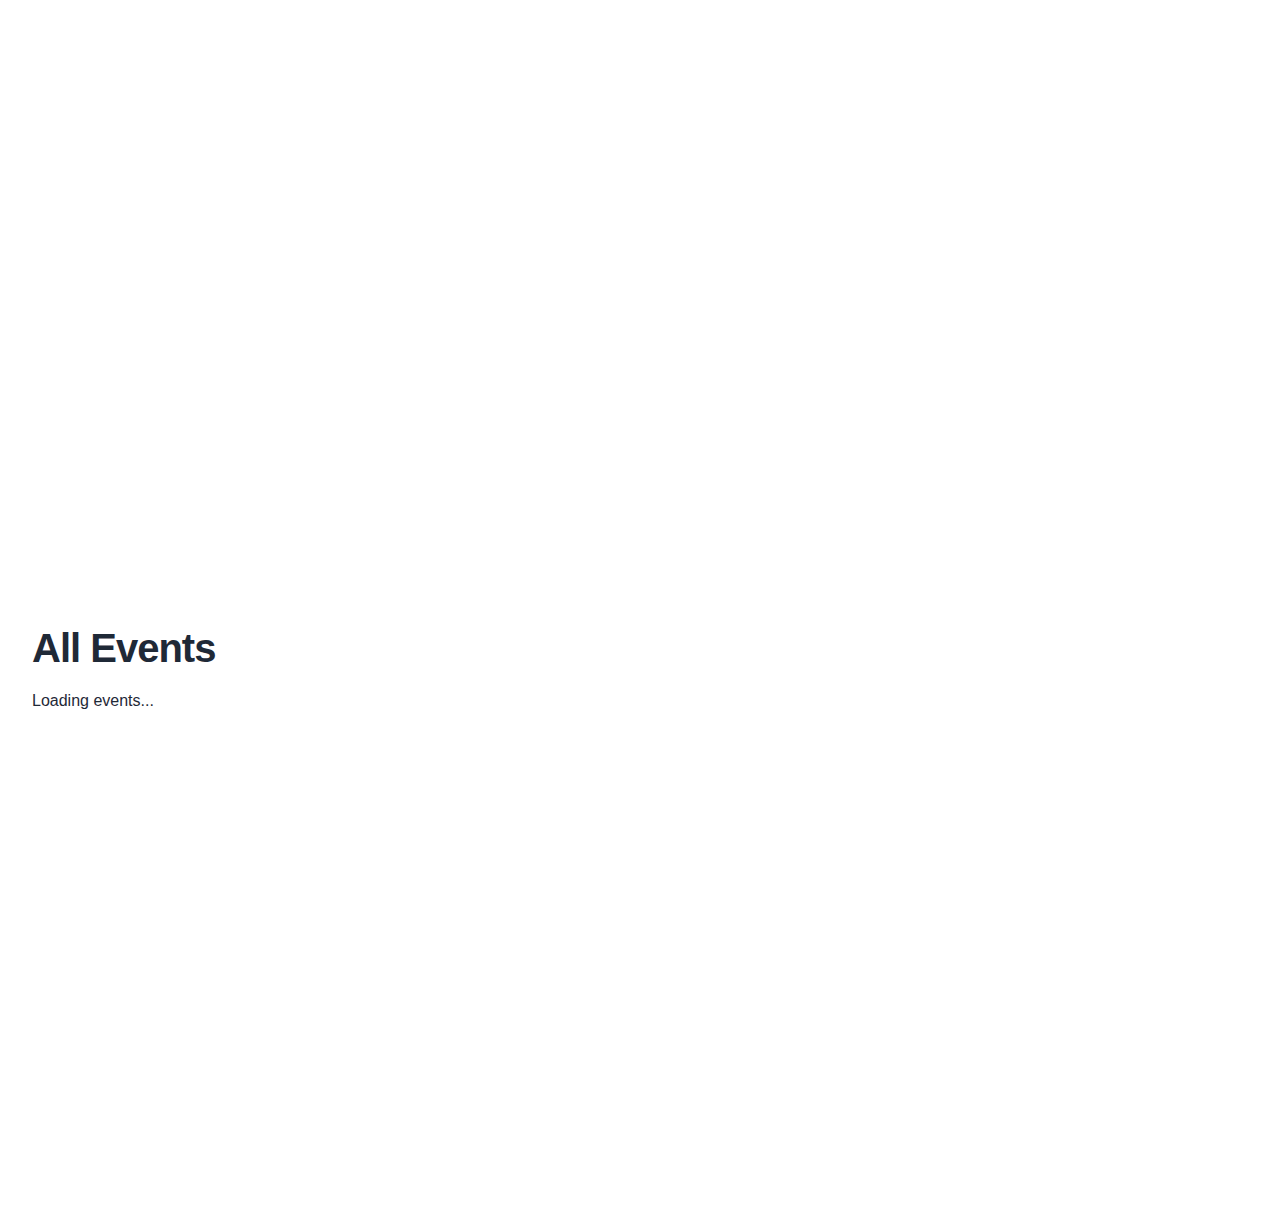
<file: events.html>
<!DOCTYPE html>
<html lang="en">
<head>
    <meta charset="UTF-8">
    <meta name="viewport" content="width=device-width, initial-scale=1.0">
    <title>Events | PM Club NSUT</title>
    <meta name="description" content="Upcoming workshops, networking events, and competitions from PM Club NSUT">
    <!-- Performance & SEO -->
    <link rel="preconnect" href="https://cdnjs.cloudflare.com">
    <link rel="dns-prefetch" href="https://cdnjs.cloudflare.com">
    <link rel="preload" href="css/style.css" as="style">
    <link rel="preload" href="js/main.js" as="script">
    
    <!-- Styles -->
    <link rel="stylesheet" href="https://cdnjs.cloudflare.com/ajax/libs/font-awesome/6.4.0/css/all.min.css" 
          integrity="sha512-iecdLmaskl7CVkqkXNQ/ZH/XLlvWZOJyj7Yy7tcenmpD1ypASozpmT/E0iPtmFIB46ZmdtAc9eNBvH0H/ZpiBw==" 
          crossorigin="anonymous" referrerpolicy="no-referrer" />
    
    <!-- Inline Critical CSS -->
    <style>
        /* Critical above-the-fold styles */
        .navbar { 
            opacity: 0;
            animation: fadeIn 0.8s ease 0.3s forwards;
        }
        @keyframes fadeIn { to { opacity: 1; } }
        
        .hero { 
            opacity: 0;
            animation: fadeInUp 1s ease 0.5s forwards;
        }
        @keyframes fadeInUp {
            from { opacity: 0; transform: translateY(30px); }
            to { opacity: 1; transform: translateY(0); }
        }
        
        /* Reduce layout shift */
        img { aspect-ratio: attr(width) / attr(height); }
        .activity-item::before { content: ''; }
        
        /* Loading state */
        body:not(.loaded) .lazy-load { opacity: 0; transform: translateY(20px); }
        body.loaded .lazy-load { 
            opacity: 1;
            transform: translateY(0);
            transition: opacity 0.8s ease, transform 0.8s ease;
        }
    </style>
    
    <!-- Main Styles (Loaded non-blocking) -->
    <link rel="stylesheet" href="css/style.css" media="print" onload="this.media='all'">
    <noscript><link rel="stylesheet" href="css/style.css"></noscript>
    <link rel="stylesheet" href="css/responsive.css">
    
    <!-- Favicon -->
    <link rel="icon" type="image/x-icon" href="images/favicon.ico">
    <link rel="apple-touch-icon" href="images/apple-touch-icon.png">
    
    <!-- Open Graph -->
    <meta property="og:title" content="PM Club NSUT | Project Management Society">
    <meta property="og:description" content="Empowering future project leaders through hands-on experience">
    <meta property="og:image" content="https://pmclubnsut.in/images/og-image.jpg">
    <meta property="og:url" content="https://pmclubnsut.in">
    <meta property="og:type" content="website">
    
    <!-- Twitter Cards -->
    <meta name="twitter:card" content="summary_large_image">
    <meta name="twitter:title" content="PM Club NSUT">
    <meta name="twitter:description" content="Project Management Society of NSUT">
</head>
<body>
    <!-- Navigation -->
    <nav class="navbar" role="navigation" aria-label="Main Navigation">
        <div class="container">
            <div class="nav-container">
                <!-- Logo -->
                <a href="index.html" class="logo" aria-label="PM Club NSUT Home">
                    <div class="logo-visual">
                        <svg width="40" height="40" viewBox="0 0 40 40" fill="none" xmlns="http://www.w3.org/2000/svg">
                            <rect width="40" height="40" rx="8" fill="url(#gradient)"/>
                            <text x="20" y="24" text-anchor="middle" fill="white" font-family="Arial" font-size="16" font-weight="bold">PM</text>
                            <defs>
                                <linearGradient id="gradient" x1="0%" y1="0%" x2="100%" y2="100%">
                                    <stop offset="0%" stop-color="#2563eb"/>
                                    <stop offset="100%" stop-color="#0d9488"/>
                                </linearGradient>
                            </defs>
                        </svg>
                    </div>
                    <div class="logo-text">
                        <span class="logo-title">PM Club</span>
                        <span class="logo-subtitle">NSUT</span>
                    </div>
                </a>
                
                <!-- Desktop Navigation -->
                <div class="nav-menu" role="menu">
                    <a href="index.html" class="nav-link active" role="menuitem" aria-current="page">
                        <i class="fas fa-home"></i> Home
                    </a>
                    <a href="about.html" class="nav-link" role="menuitem">
                        <i class="fas fa-info-circle"></i> About
                    </a>
                    <a href="events.html" class="nav-link" role="menuitem">
                        <i class="fas fa-calendar-alt"></i> Events
                    </a>
                    <a href="contact.html" class="nav-link" role="menuitem">
                        <i class="fas fa-envelope"></i> Contact
                    </a>
                    <a href="#apply" class="btn-primary nav-btn apply-now" 
                       role="button" aria-label="Apply to join PM Club">
                        Apply Now <i class="fas fa-arrow-right"></i>
                    </a>
                </div>
                
                <!-- Mobile Menu Toggle -->
                <button class="menu-toggle" id="menuToggle" aria-label="Toggle menu" aria-expanded="false" aria-controls="mobileMenu">
                    <i class="fas fa-bars"></i>
                </button>
            </div>
            
            <!-- Mobile Menu -->
            <div class="mobile-menu" id="mobileMenu" aria-hidden="true">
                <div class="mobile-menu-container">
                    <a href="index.html" class="mobile-link active" aria-current="page">
                        <i class="fas fa-home"></i> Home
                    </a>
                    <a href="about.html" class="mobile-link">
                        <i class="fas fa-info-circle"></i> About
                    </a>
                    <a href="events.html" class="mobile-link">
                        <i class="fas fa-calendar-alt"></i> Events
                    </a>
                    <a href="contact.html" class="mobile-link">
                        <i class="fas fa-envelope"></i> Contact
                    </a>
                    <a href="#apply" class="btn-primary mobile-btn apply-now" role="button">
                        Apply Now <i class="fas fa-arrow-right"></i>
                    </a>
                </div>
            </div>
        </div>
    </nav>
    
    <main id="main-content">
        <!-- Hero -->
        <section class="page-hero events-hero" aria-labelledby="events-hero-title">
            <div class="container">
                <div class="hero-content">
                    <h1 id="events-hero-title" class="page-title" data-animate="textReveal">
                        Events & <span class="accent">Workshops</span>
                    </h1>
                    <p class="page-subtitle" data-animate="fadeInUp" data-delay="0.3">
                        Join our workshops, networking sessions, and competitions
                    </p>
                    
                    <div class="events-filter" data-animate="fadeInUp" data-delay="0.5">
                        <button class="filter-btn active" data-filter="all">All Events</button>
                        <button class="filter-btn" data-filter="workshop">Workshops</button>
                        <button class="filter-btn" data-filter="networking">Networking</button>
                        <button class="filter-btn" data-filter="competition">Competitions</button>
                        <button class="filter-btn" data-filter="talk">Talks</button>
                    </div>
                </div>
            </div>
        </section>

        <!-- Events Calendar -->
        <section class="events-calendar" aria-labelledby="calendar-title">
            <div class="container">
                <div class="calendar-header" data-animate="fadeInUp">
                    <h2 id="calendar-title" class="section-title">Events Calendar</h2>
                    <div class="calendar-controls">
                        <button class="calendar-prev" aria-label="Previous month">
                            <i class="fas fa-chevron-left"></i>
                        </button>
                        <span class="current-month" id="currentMonth">January 2024</span>
                        <button class="calendar-next" aria-label="Next month">
                            <i class="fas fa-chevron-right"></i>
                        </button>
                    </div>
                </div>
                
                <div class="calendar-grid" data-animate="fadeInUp" data-delay="0.2">
                    <!-- Calendar generated by JS -->
                </div>
            </div>
        </section>

        <!-- Events List -->
        <section class="events-list" aria-labelledby="events-list-title">
            <div class="container">
                <h2 id="events-list-title" class="visually-hidden">All Events</h2>
                
                <div class="events-container" data-animate="stagger">
                    <!-- Events loaded via JS -->
                </div>
                
                <div class="events-loading" id="eventsLoading">
                    <div class="loading-spinner">
                        <i class="fas fa-spinner fa-spin"></i>
                        <span>Loading events...</span>
                    </div>
                </div>
                
                <div class="events-empty" id="eventsEmpty" style="display: none;">
                    <i class="fas fa-calendar-times"></i>
                    <h3>No events found</h3>
                    <p>Try adjusting your filters or check back later</p>
                </div>
            </div>
        </section>

        <!-- Event Registration -->
        <section class="event-register" aria-labelledby="register-title">
            <div class="container">
                <div class="register-content" data-animate="fadeInUp">
                    <div class="register-text">
                        <h2 id="register-title" class="register-title">
                            Get Event Updates
                        </h2>
                        <p class="register-description">
                            Subscribe to get notified about upcoming events, 
                            workshop details, and registration deadlines.
                        </p>
                        <div class="register-features">
                            <div class="feature">
                                <i class="fas fa-bell"></i>
                                <span>Early Bird Notifications</span>
                            </div>
                            <div class="feature">
                                <i class="fas fa-calendar-plus"></i>
                                <span>Add to Calendar</span>
                            </div>
                            <div class="feature">
                                <i class="fas fa-download"></i>
                                <span>Resource Downloads</span>
                            </div>
                        </div>
                    </div>
                    
                    <div class="register-form" data-animate="fadeInUp" data-delay="0.3">
                        <form id="eventNotifyForm" class="notify-form">
                            <div class="form-group">
                                <input type="email" placeholder="Your email" required 
                                       aria-label="Email for event notifications">
                            </div>
                            <div class="form-group">
                                <select aria-label="Select event types">
                                    <option value="">All Event Types</option>
                                    <option value="workshop">Workshops</option>
                                    <option value="networking">Networking</option>
                                    <option value="competition">Competitions</option>
                                </select>
                            </div>
                            <button type="submit" class="btn-primary">
                                Get Notified
                                <i class="fas fa-paper-plane"></i>
                            </button>
                        </form>
                    </div>
                </div>
            </div>
        </section>
    </main>

    <!-- Same Footer -->
    
    <!-- Scripts -->
    <script>
        window.addEventListener('load', () => {
            document.dispatchEvent(new CustomEvent('pageLoaded', {
                detail: { page: 'events' }
            }));
        });
    </script>
</body>
</html>
</file>
<file: css/responsive.css>
/* Responsive Design with Mobile-First Approach */

/* Tablet Devices (768px - 1024px) */
@media (max-width: 1024px) {
    h1 {
        font-size: 3rem;
    }
    
    h2 {
        font-size: 2.25rem;
    }
    
    .hero-title {
        font-size: 3.25rem;
    }
    
    .about-content {
        gap: 3rem;
    }
}

/* Large Mobile Devices (576px - 768px) */
@media (max-width: 768px) {
    .container {
        padding: 0 1.5rem;
    }
    
    section {
        padding: 4rem 0;
    }
    
    h1 {
        font-size: 2.5rem;
    }
    
    h2 {
        font-size: 2rem;
    }
    
    /* Navigation */
    .nav-menu {
        display: none;
    }
    
    .menu-toggle {
        display: block;
    }
    
    /* Hero Section */
    .hero {
        min-height: auto;
        padding: 7rem 0 4rem;
    }
    
    .hero-title {
        font-size: 2.75rem;
    }
    
    .hero-subtitle {
        font-size: 1.125rem;
    }
    
    .hero-buttons {
        flex-direction: column;
        align-items: center;
        gap: 1rem;
    }
    
    .btn-hero {
        width: 100%;
        max-width: 300px;
        text-align: center;
    }
    
    /* About Section */
    .about-content {
        grid-template-columns: 1fr;
        gap: 2.5rem;
    }
    
    .about-image {
        order: -1;
    }
    
    .about-image img {
        transform: perspective(1000px) rotateY(0deg);
    }
    
    /* What We Do Section */
    .activities-grid {
        grid-template-columns: 1fr;
        gap: 2rem;
    }
    
    .activity-item {
        padding-left: 3rem;
    }
    
    /* CTA Section */
    .cta {
        padding: 4rem 1.5rem;
    }
    
    .cta-title {
        font-size: 2rem;
    }
    
    .btn-cta {
        width: 100%;
        max-width: 300px;
    }
    
    /* Footer */
    .footer-content {
        grid-template-columns: 1fr;
        gap: 2rem;
    }
}

/* Small Mobile Devices (up to 576px) */
@media (max-width: 576px) {
    .container {
        padding: 0 1rem;
    }
    
    section {
        padding: 3rem 0;
    }
    
    h1 {
        font-size: 2.25rem;
    }
    
    h2 {
        font-size: 1.75rem;
    }
    
    h3 {
        font-size: 1.25rem;
    }
    
    /* Hero Section */
    .hero-title {
        font-size: 2.25rem;
    }
    
    .hero-subtitle {
        font-size: 1rem;
    }
    
    /* Logo */
    .logo-text {
        font-size: 1.25rem;
    }
    
    /* About Section */
    .about-text h2::after {
        width: 50px;
    }
    
    /* Activities */
    .activity-item {
        padding-left: 2.5rem;
    }
    
    .activity-item::before {
        width: 2rem;
        height: 2rem;
    }
    
    /* CTA */
    .cta-title {
        font-size: 1.75rem;
    }
    
    .cta-text {
        font-size: 1rem;
    }
}

/* Very Small Screens (up to 375px) */
@media (max-width: 375px) {
    .hero-title {
        font-size: 2rem;
    }
    
    .section-title {
        font-size: 1.5rem;
    }
    
    .activity-item {
        padding-left: 2.25rem;
    }
    
    .activity-item::before {
        width: 1.75rem;
        height: 1.75rem;
    }
}

/* Print Styles */
@media print {
    .navbar,
    .hero-buttons,
    .mobile-menu,
    .footer {
        display: none !important;
    }
    
    .hero {
        padding: 2rem 0;
        min-height: auto;
    }
    
    section {
        page-break-inside: avoid;
        padding: 2rem 0;
    }
    
    a {
        color: #000 !important;
        text-decoration: none !important;
    }
}

/* Reduced Motion Preferences */
@media (prefers-reduced-motion: reduce) {
    *,
    *::before,
    *::after {
        animation-duration: 0.01ms !important;
        animation-iteration-count: 1 !important;
        transition-duration: 0.01ms !important;
    }
    
    html {
        scroll-behavior: auto;
    }
}

/* Dark Mode Support */
@media (prefers-color-scheme: dark) {
    :root {
        --white: #0f172a;
        --dark-gray: #f1f5f9;
        --medium-gray: #cbd5e1;
        --light-gray: #1e293b;
    }
    
    .navbar {
        background: rgba(15, 23, 42, 0.95);
        border-bottom: 1px solid rgba(255, 255, 255, 0.05);
    }
    
    .logo {
        color: var(--dark-gray);
    }
    
    .nav-link {
        color: var(--medium-gray);
    }
    
    .what-we-do {
        background: #1e293b;
    }
    
    .about-image img {
        filter: brightness(0.9);
    }
}

/* High Contrast Mode */
@media (prefers-contrast: high) {
    :root {
        --primary-blue: #0000ff;
        --accent-teal: #008080;
    }
    
    * {
        outline: 1px solid transparent !important;
    }
}
</file>
<file: css/style.css>
/* Modern CSS Reset & Base Styles */
:root {
    --primary-blue: #2563eb;
    --primary-dark: #1e40af;
    --accent-teal: #0d9488;
    --dark-gray: #1f2937;
    --medium-gray: #4b5563;
    --light-gray: #f3f4f6;
    --white: #ffffff;
    
    /* Gradient Colors */
    --gradient-primary: linear-gradient(135deg, #2563eb 0%, #1e40af 100%);
    --gradient-accent: linear-gradient(135deg, #0d9488 0%, #047857 100%);
    
    /* Animation Speeds */
    --transition-fast: 0.2s ease;
    --transition-medium: 0.3s ease;
    --transition-slow: 0.5s ease;
}

* {
    margin: 0;
    padding: 0;
    box-sizing: border-box;
}

html {
    scroll-behavior: smooth;
    font-size: 16px;
}

body {
    font-family: 'Inter', -apple-system, BlinkMacSystemFont, 'Segoe UI', Roboto, sans-serif;
    line-height: 1.6;
    color: var(--dark-gray);
    background-color: var(--white);
    overflow-x: hidden;
}

.container {
    max-width: 1280px;
    margin: 0 auto;
    padding: 0 2rem;
}

/* Typography */
h1, h2, h3, h4, h5, h6 {
    font-weight: 700;
    line-height: 1.2;
    letter-spacing: -0.025em;
}

h1 {
    font-size: 3.5rem;
    background: var(--gradient-primary);
    -webkit-background-clip: text;
    -webkit-text-fill-color: transparent;
    background-clip: text;
}

h2 {
    font-size: 2.5rem;
    margin-bottom: 1rem;
}

h3 {
    font-size: 1.5rem;
    margin-bottom: 0.75rem;
}

p {
    margin-bottom: 1rem;
    color: var(--medium-gray);
}

/* Section Spacing */
section {
    padding: 5rem 0;
}

/* Modern Navbar - Clean Design */
.navbar {
    position: fixed;
    top: 0;
    width: 100%;
    z-index: 1000;
    background: rgba(255, 255, 255, 0.95);
    backdrop-filter: blur(10px);
    border-bottom: 1px solid rgba(0, 0, 0, 0.05);
    padding: 1rem 0;
    transition: var(--transition-medium);
}

.nav-container {
    display: flex;
    justify-content: space-between;
    align-items: center;
}

/* Logo */
.logo {
    display: flex;
    align-items: center;
    text-decoration: none;
    font-size: 1.5rem;
    font-weight: 700;
    color: var(--dark-gray);
    transition: var(--transition-fast);
}

.logo:hover {
    transform: translateX(5px);
}

.logo-img {
    height: 40px;
    width: auto;
    margin-right: 0.75rem;
}

/* Navigation Menu */
.nav-menu {
    display: flex;
    align-items: center;
    gap: 2.5rem;
}

.nav-link {
    position: relative;
    text-decoration: none;
    color: var(--medium-gray);
    font-weight: 500;
    padding: 0.5rem 0;
    transition: var(--transition-fast);
}

.nav-link::after {
    content: '';
    position: absolute;
    bottom: 0;
    left: 0;
    width: 0;
    height: 2px;
    background: var(--gradient-primary);
    transition: width var(--transition-medium);
}

.nav-link:hover::after,
.nav-link.active::after {
    width: 100%;
}

.nav-link:hover,
.nav-link.active {
    color: var(--primary-blue);
}

/* Modern Button */
.btn-primary {
    position: relative;
    display: inline-block;
    padding: 0.875rem 2rem;
    background: var(--gradient-primary);
    color: var(--white);
    text-decoration: none;
    font-weight: 600;
    border-radius: 8px;
    overflow: hidden;
    transition: var(--transition-medium);
    border: none;
    cursor: pointer;
}

.btn-primary::before {
    content: '';
    position: absolute;
    top: 0;
    left: -100%;
    width: 100%;
    height: 100%;
    background: linear-gradient(90deg, transparent, rgba(255, 255, 255, 0.2), transparent);
    transition: left 0.6s ease;
}

.btn-primary:hover::before {
    left: 100%;
}

.btn-primary:hover {
    transform: translateY(-2px);
    box-shadow: 0 10px 25px rgba(37, 99, 235, 0.3);
}

/* Mobile Menu Toggle */
.menu-toggle {
    display: none;
    background: none;
    border: none;
    font-size: 1.5rem;
    color: var(--dark-gray);
    cursor: pointer;
    padding: 0.5rem;
    border-radius: 6px;
    transition: var(--transition-fast);
}

.menu-toggle:hover {
    background: var(--light-gray);
}

/* Hero Section - Full Screen */
.hero {
    min-height: 100vh;
    display: flex;
    align-items: center;
    padding-top: 5rem;
    position: relative;
    overflow: hidden;
}

.hero::before {
    content: '';
    position: absolute;
    top: 0;
    left: 0;
    right: 0;
    bottom: 0;
    background: linear-gradient(135deg, 
        rgba(37, 99, 235, 0.05) 0%,
        rgba(14, 165, 233, 0.05) 50%,
        rgba(13, 148, 136, 0.05) 100%
    );
    z-index: -1;
}

.hero-content {
    max-width: 800px;
    text-align: center;
    margin: 0 auto;
}

.hero-title {
    font-size: 4rem;
    margin-bottom: 1.5rem;
    animation: fadeInUp 1s ease;
}

.hero-subtitle {
    font-size: 1.25rem;
    color: var(--medium-gray);
    margin-bottom: 2.5rem;
    animation: fadeInUp 1s ease 0.2s both;
    max-width: 600px;
    margin-left: auto;
    margin-right: auto;
}

.hero-buttons {
    display: flex;
    gap: 1rem;
    justify-content: center;
    animation: fadeInUp 1s ease 0.4s both;
}

.btn-hero {
    display: inline-block;
    padding: 1rem 2.5rem;
    font-size: 1.125rem;
    font-weight: 600;
    text-decoration: none;
    border-radius: 8px;
    transition: var(--transition-medium);
}

.btn-hero-primary {
    background: var(--gradient-primary);
    color: var(--white);
}

.btn-hero-primary:hover {
    transform: translateY(-3px);
    box-shadow: 0 20px 40px rgba(37, 99, 235, 0.2);
}

.btn-hero-outline {
    border: 2px solid var(--primary-blue);
    color: var(--primary-blue);
    background: transparent;
}

.btn-hero-outline:hover {
    background: var(--primary-blue);
    color: var(--white);
    transform: translateY(-3px);
}

/* About Section */
.about {
    position: relative;
}

.about-content {
    display: grid;
    grid-template-columns: 1fr 1fr;
    gap: 4rem;
    align-items: center;
}

.about-text h2 {
    position: relative;
    margin-bottom: 1.5rem;
}

.about-text h2::after {
    content: '';
    position: absolute;
    left: 0;
    bottom: -8px;
    width: 60px;
    height: 3px;
    background: var(--gradient-primary);
    border-radius: 2px;
}

.about-text p {
    font-size: 1.125rem;
    margin-bottom: 1.5rem;
}

.about-image {
    position: relative;
}

.about-image img {
    width: 100%;
    border-radius: 16px;
    transform: perspective(1000px) rotateY(-5deg);
    transition: transform var(--transition-medium);
}

.about-image img:hover {
    transform: perspective(1000px) rotateY(0deg);
}

/* What We Do Section - No Boxes Design */
.what-we-do {
    background: var(--light-gray);
    position: relative;
}

.section-header {
    text-align: center;
    margin-bottom: 3rem;
}

.section-title {
    position: relative;
    display: inline-block;
    margin-bottom: 1rem;
}

.section-title::after {
    content: '';
    position: absolute;
    bottom: -8px;
    left: 50%;
    transform: translateX(-50%);
    width: 80px;
    height: 3px;
    background: var(--gradient-accent);
    border-radius: 2px;
}

.section-subtitle {
    font-size: 1.125rem;
    color: var(--medium-gray);
    max-width: 600px;
    margin: 0 auto;
}

/* Activities Grid - Clean Layout without Boxes */
.activities-grid {
    display: grid;
    grid-template-columns: repeat(auto-fit, minmax(280px, 1fr));
    gap: 3rem;
}

.activity-item {
    position: relative;
    padding-left: 3.5rem;
    padding-top: 0.5rem;
    transition: transform var(--transition-medium);
}

.activity-item:hover {
    transform: translateX(10px);
}

.activity-item::before {
    content: '';
    position: absolute;
    left: 0;
    top: 0.75rem;
    width: 2.5rem;
    height: 2.5rem;
    background: var(--gradient-primary);
    border-radius: 8px;
    display: flex;
    align-items: center;
    justify-content: center;
    font-family: 'Font Awesome 6 Free';
    font-weight: 900;
    color: var(--white);
    transition: var(--transition-medium);
}

.activity-item:nth-child(1)::before {
    content: '\f51c'; /* Workshop icon */
}

.activity-item:nth-child(2)::before {
    content: '\f0b1'; /* Network icon */
}

.activity-item:nth-child(3)::before {
    content: '\f542'; /* Project icon */
}

.activity-item:nth-child(4)::before {
    content: '\f0c0'; /* Community icon */
}

.activity-item:hover::before {
    transform: scale(1.1) rotate(5deg);
}

.activity-title {
    font-size: 1.25rem;
    margin-bottom: 0.75rem;
    color: var(--dark-gray);
}

.activity-description {
    color: var(--medium-gray);
    line-height: 1.7;
}

/* Why Join Us CTA */
.cta {
    position: relative;
    background: var(--gradient-primary);
    color: var(--white);
    text-align: center;
    padding: 6rem 2rem;
    overflow: hidden;
}

.cta::before {
    content: '';
    position: absolute;
    top: -50%;
    left: -50%;
    width: 200%;
    height: 200%;
    background: radial-gradient(circle, rgba(255,255,255,0.1) 1px, transparent 1px);
    background-size: 50px 50px;
    animation: float 20s linear infinite;
}

.cta-content {
    position: relative;
    z-index: 1;
    max-width: 800px;
    margin: 0 auto;
}

.cta-title {
    font-size: 2.5rem;
    margin-bottom: 1.5rem;
    color: var(--white);
}

.cta-text {
    font-size: 1.125rem;
    margin-bottom: 2.5rem;
    color: rgba(255, 255, 255, 0.9);
    max-width: 600px;
    margin-left: auto;
    margin-right: auto;
}

.btn-cta {
    display: inline-block;
    padding: 1rem 3rem;
    background: var(--white);
    color: var(--primary-blue);
    text-decoration: none;
    font-weight: 600;
    font-size: 1.125rem;
    border-radius: 8px;
    transition: var(--transition-medium);
}

.btn-cta:hover {
    transform: translateY(-3px) scale(1.05);
    box-shadow: 0 20px 40px rgba(0, 0, 0, 0.2);
}

/* Footer */
.footer {
    background: var(--dark-gray);
    color: var(--white);
    padding: 4rem 0 2rem;
}

.footer-content {
    display: grid;
    grid-template-columns: repeat(auto-fit, minmax(250px, 1fr));
    gap: 3rem;
    margin-bottom: 3rem;
}

.footer-section h3 {
    font-size: 1.25rem;
    margin-bottom: 1.5rem;
    color: var(--white);
}

.footer-section p {
    color: rgba(255, 255, 255, 0.7);
    margin-bottom: 0.5rem;
    display: flex;
    align-items: center;
    gap: 0.75rem;
}

.footer-section a {
    display: block;
    color: rgba(255, 255, 255, 0.7);
    text-decoration: none;
    margin-bottom: 0.5rem;
    transition: var(--transition-fast);
    padding: 0.25rem 0;
}

.footer-section a:hover {
    color: var(--white);
    padding-left: 0.5rem;
}

.footer-bottom {
    text-align: center;
    padding-top: 2rem;
    border-top: 1px solid rgba(255, 255, 255, 0.1);
    color: rgba(255, 255, 255, 0.5);
    font-size: 0.875rem;
}

/* Mobile Menu */
.mobile-menu {
    display: none;
    position: fixed;
    top: 70px;
    left: 0;
    right: 0;
    background: var(--white);
    padding: 1rem 2rem;
    box-shadow: 0 10px 30px rgba(0, 0, 0, 0.1);
    transform: translateY(-20px);
    opacity: 0;
    visibility: hidden;
    transition: all var(--transition-medium);
}

.mobile-menu.active {
    transform: translateY(0);
    opacity: 1;
    visibility: visible;
}

.mobile-link {
    display: block;
    padding: 1rem 0;
    text-decoration: none;
    color: var(--medium-gray);
    border-bottom: 1px solid rgba(0, 0, 0, 0.05);
    font-weight: 500;
    transition: var(--transition-fast);
}

.mobile-link:hover,
.mobile-link.active {
    color: var(--primary-blue);
}

.mobile-btn {
    margin-top: 1rem;
    width: 100%;
    text-align: center;
}

/* Animations */
@keyframes fadeInUp {
    from {
        opacity: 0;
        transform: translateY(30px);
    }
    to {
        opacity: 1;
        transform: translateY(0);
    }
}

@keyframes float {
    0% {
        transform: rotate(0deg);
    }
    100% {
        transform: rotate(360deg);
    }
}

/* Scroll Animations */
[data-animate] {
    opacity: 0;
    transform: translateY(30px);
    transition: opacity 0.6s ease, transform 0.6s ease;
}

[data-animate].animated {
    opacity: 1;
    transform: translateY(0);
}

/* Hover Effects */
.hover-lift {
    transition: transform var(--transition-medium);
}

.hover-lift:hover {
    transform: translateY(-5px);
}

/* Custom Scrollbar */
::-webkit-scrollbar {
    width: 10px;
}

::-webkit-scrollbar-track {
    background: var(--light-gray);
}

::-webkit-scrollbar-thumb {
    background: var(--gradient-primary);
    border-radius: 5px;
}

::-webkit-scrollbar-thumb:hover {
    background: var(--primary-dark);
}
</file>
